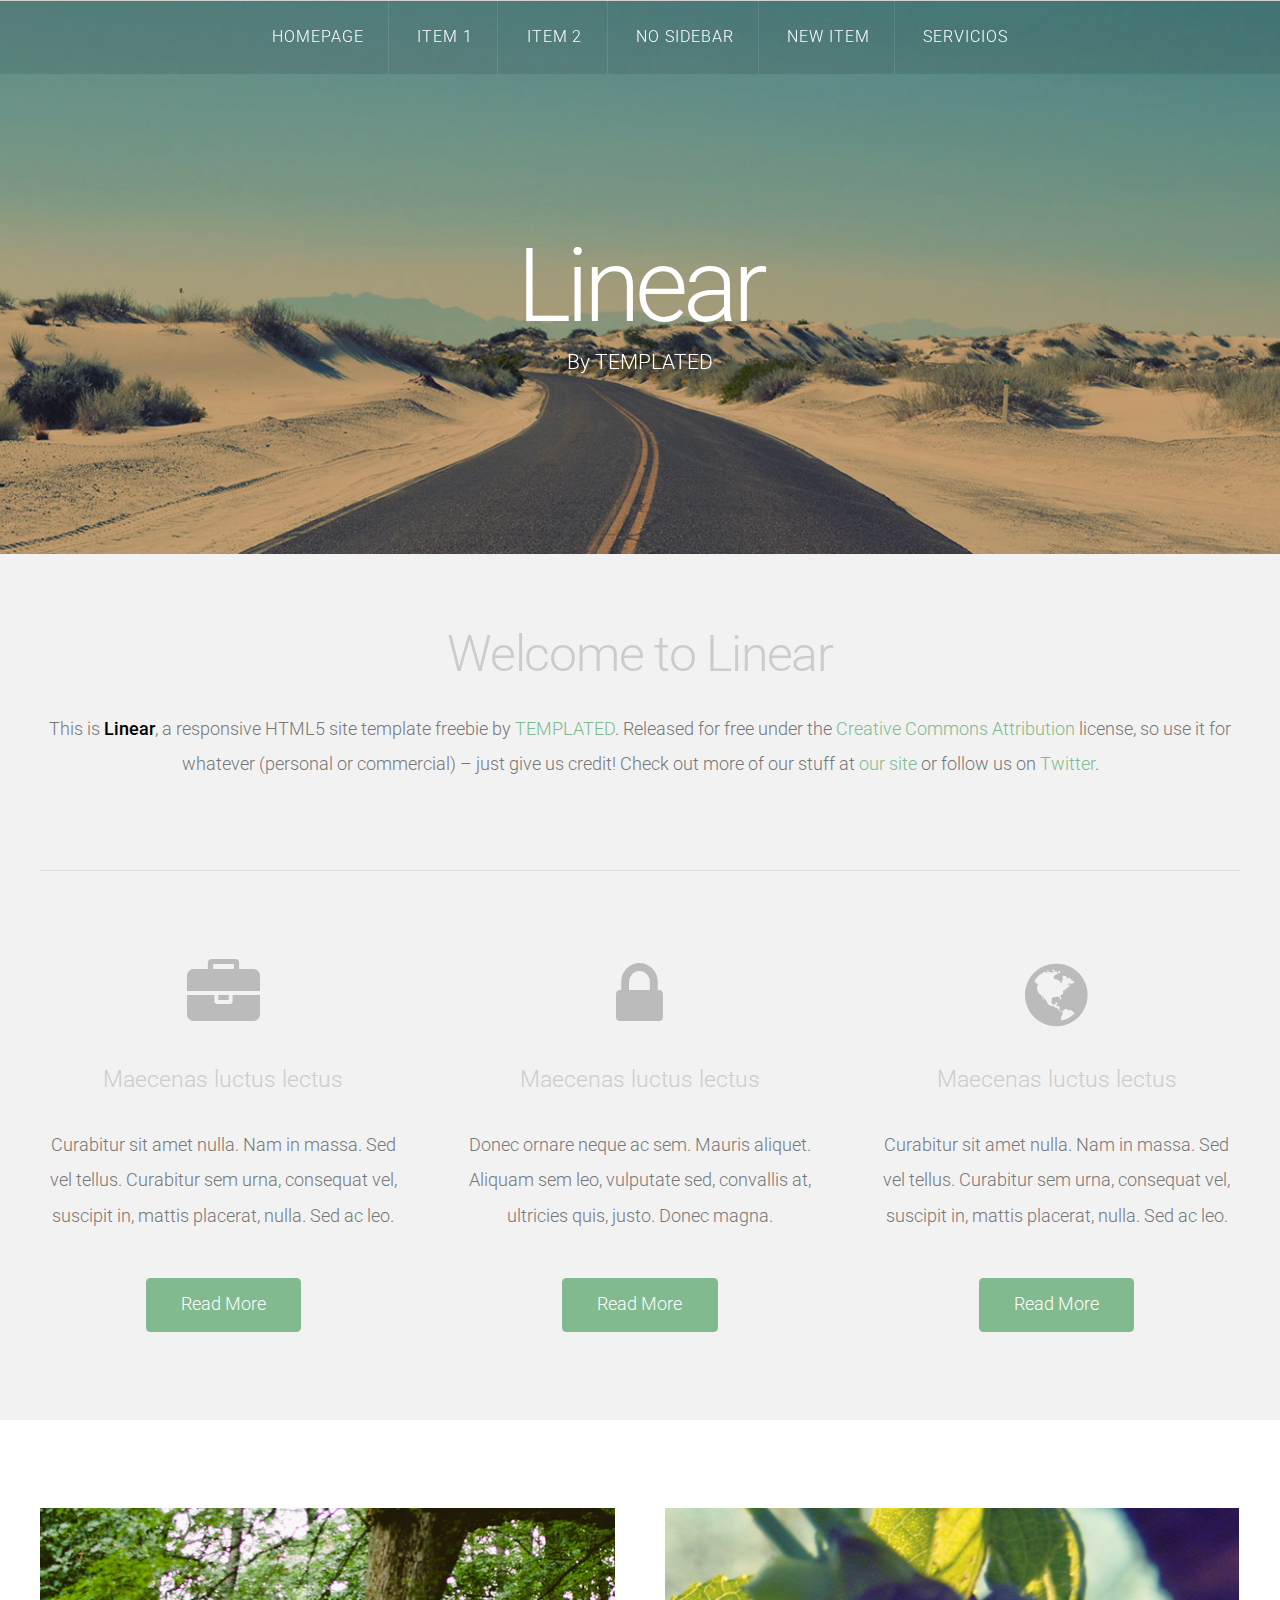
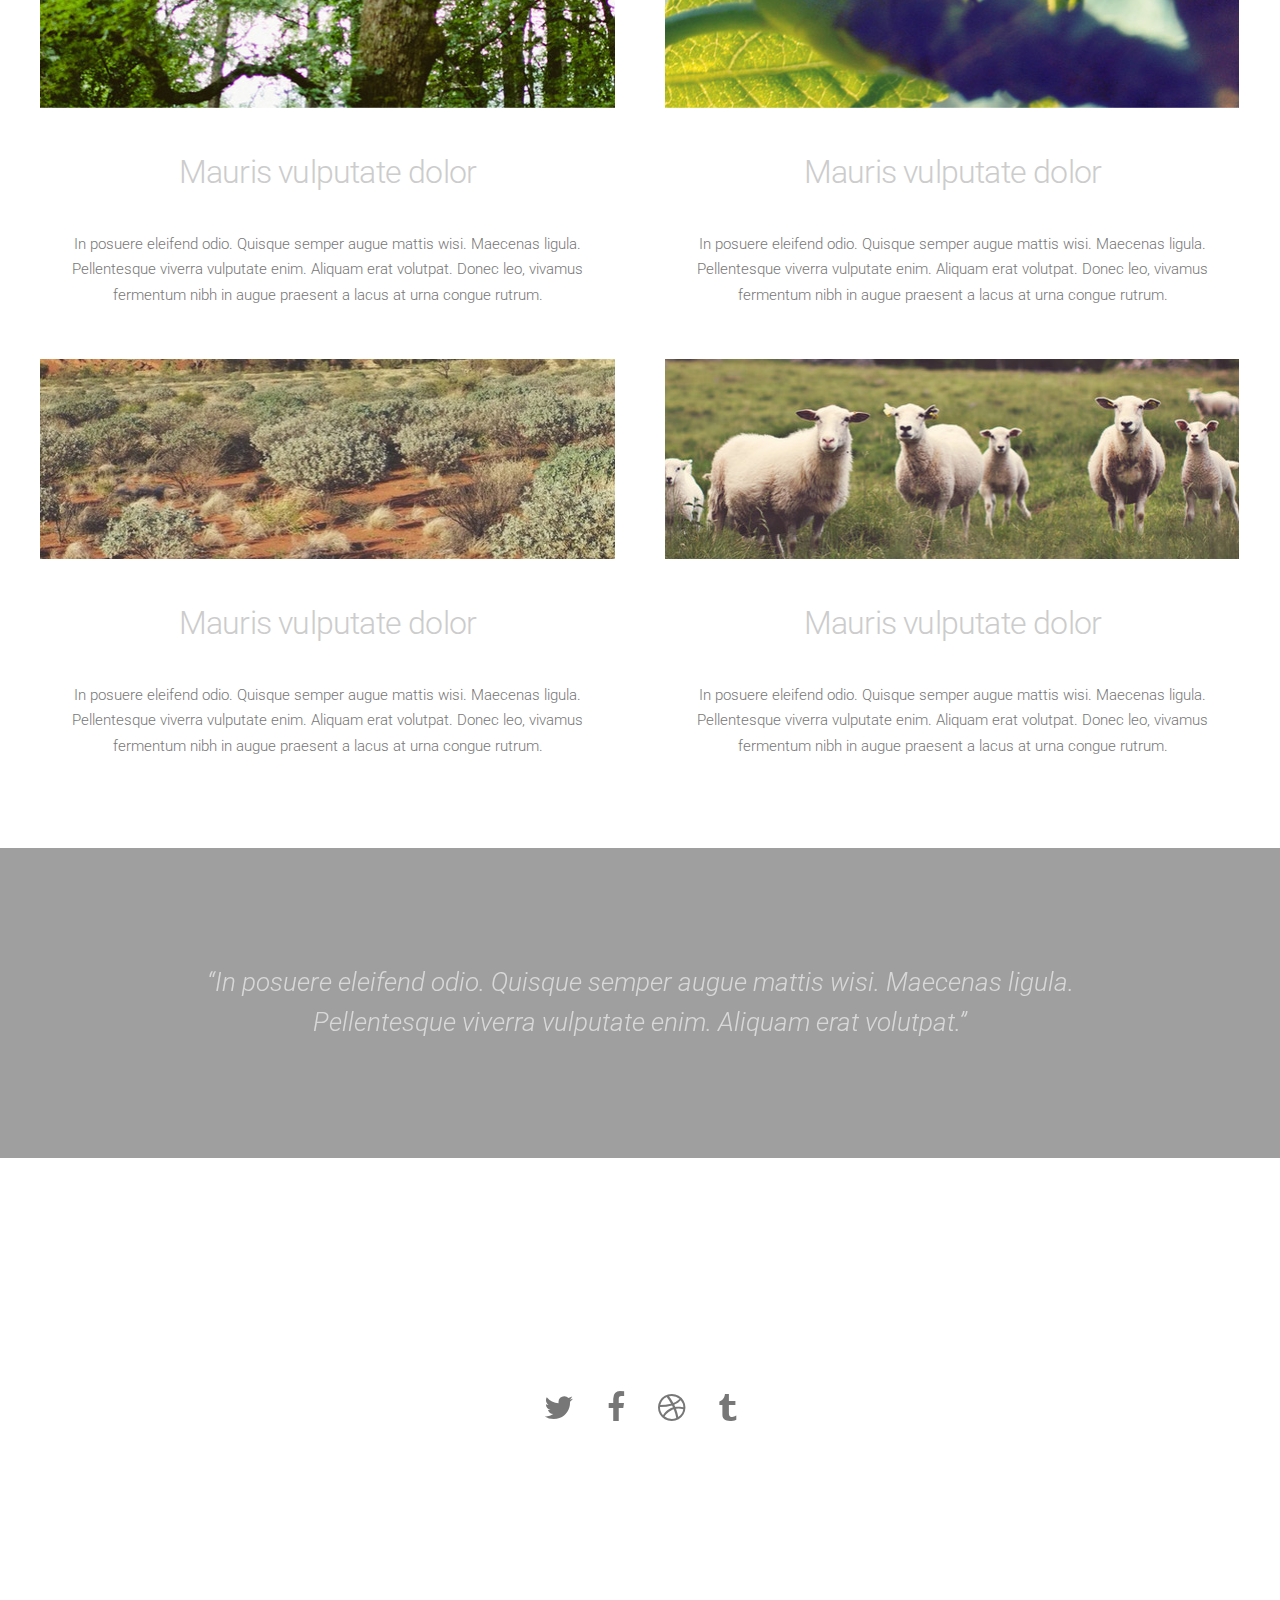
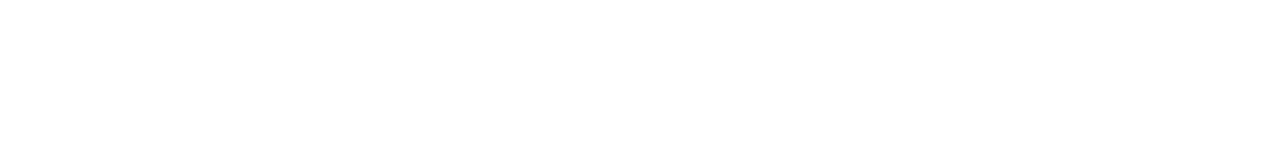
<file: index.html>
<!DOCTYPE HTML>
<!--
	Linear by TEMPLATED
    templated.co @templatedco
    Released for free under the Creative Commons Attribution 3.0 license (templated.co/license)
-->
<html>
	<head>
		<title>Servicios</title>
		<meta http-equiv="content-type" content="text/html; charset=utf-8" />
		<meta name="description" content="" />
		<meta name="keywords" content="" />
		<link href='http://fonts.googleapis.com/css?family=Roboto:400,100,300,700,500,900' rel='stylesheet' type='text/css'>
		<script src="http://ajax.googleapis.com/ajax/libs/jquery/1.11.0/jquery.min.js"></script>
		<script src="js/skel.min.js"></script>
		<script src="js/skel-panels.min.js"></script>
		<script src="js/init.js"></script>
		<noscript>
			<link rel="stylesheet" href="css/skel-noscript.css" />
			<link rel="stylesheet" href="css/style.css" />
			<link rel="stylesheet" href="css/style-desktop.css" />
		</noscript>
	</head>
	<body class="homepage">

	<!-- Header -->
		<div id="header">
			<div id="nav-wrapper"> 
				<!-- Nav -->
				<nav id="nav">
					<ul>
						<li class="active"><a href="index.html">Homepage</a></li>
						<li><a href="left-sidebar.html">item 1</a></li>
						<li><a href="right-sidebar.html">item 2</a></li>
						<li><a href="no-sidebar.html">No Sidebar</a></li>
						<li><a href="no-sidebar.html">New item</a></li>
						<li><a href="no-sidebar.html">Servicios</a></li>
					</ul>
				</nav>
			</div>
			<div class="container"> 
				
				<!-- Logo -->
				<div id="logo">
					<h1><a href="#">Linear</a></h1>
					<span class="tag">By TEMPLATED</span>
				</div>
			</div>
		</div>

	<!-- Featured -->
		<div id="featured">
			<div class="container">
				<header>
					<h2>Welcome to Linear</h2>
				</header>
				<p>This is <strong>Linear</strong>, a responsive HTML5 site template freebie by <a href="http://templated.co">TEMPLATED</a>. Released for free under the <a href="http://templated.co/license">Creative Commons Attribution</a> license, so use it for whatever (personal or commercial) &ndash; just give us credit! Check out more of our stuff at <a href="http://templated.co">our site</a> or follow us on <a href="http://twitter.com/templatedco">Twitter</a>.</p>
				<hr />
				<div class="row">
					<section class="4u">
						<span class="pennant"><span class="fa fa-briefcase"></span></span>
						<h3>Maecenas luctus lectus</h3>
						<p>Curabitur sit amet nulla. Nam in massa. Sed vel tellus. Curabitur sem urna, consequat vel, suscipit in, mattis placerat, nulla. Sed ac leo.</p>
						<a href="#" class="button button-style1">Read More</a>
					</section>
					<section class="4u">
						<span class="pennant"><span class="fa fa-lock"></span></span>
						<h3>Maecenas luctus lectus</h3>
						<p>Donec ornare neque ac sem. Mauris aliquet. Aliquam sem leo, vulputate sed, convallis at, ultricies quis, justo. Donec magna.</p>
						<a href="#" class="button button-style1">Read More</a>
					</section>
					<section class="4u">
						<span class="pennant"><span class="fa fa-globe"></span></span>
						<h3>Maecenas luctus lectus</h3>
						<p>Curabitur sit amet nulla. Nam in massa. Sed vel tellus. Curabitur sem urna, consequat vel, suscipit in, mattis placerat, nulla. Sed ac leo.</p>
						<a href="#" class="button button-style1">Read More</a>
					</section>

				</div>
			</div>
		</div>

	<!-- Main -->
		<div id="main">
			<div id="content" class="container">

				<div class="row">
					<section class="6u">
						<a href="#" class="image full"><img src="images/pic01.jpg" alt=""></a>
						<header>
							<h2>Mauris vulputate dolor</h2>
						</header>
						<p>In posuere eleifend odio. Quisque semper augue mattis wisi. Maecenas ligula. Pellentesque viverra vulputate enim. Aliquam erat volutpat. Donec leo, vivamus fermentum nibh in augue praesent a lacus at urna congue rutrum.</p>
					</section>				
					<section class="6u">
						<a href="#" class="image full"><img src="images/pic02.jpg" alt=""></a>
						<header>
							<h2>Mauris vulputate dolor</h2>
						</header>
						<p>In posuere eleifend odio. Quisque semper augue mattis wisi. Maecenas ligula. Pellentesque viverra vulputate enim. Aliquam erat volutpat. Donec leo, vivamus fermentum nibh in augue praesent a lacus at urna congue rutrum.</p>
					</section>				
				</div>

				<div class="row">
					<section class="6u">
						<a href="#" class="image full"><img src="images/pic03.jpg" alt=""></a>
						<header>
							<h2>Mauris vulputate dolor</h2>
						</header>
						<p>In posuere eleifend odio. Quisque semper augue mattis wisi. Maecenas ligula. Pellentesque viverra vulputate enim. Aliquam erat volutpat. Donec leo, vivamus fermentum nibh in augue praesent a lacus at urna congue rutrum.</p>
					</section>				
					<section class="6u">
						<a href="#" class="image full"><img src="images/pic04.jpg" alt=""></a>
						<header>
							<h2>Mauris vulputate dolor</h2>
						</header>
						<p>In posuere eleifend odio. Quisque semper augue mattis wisi. Maecenas ligula. Pellentesque viverra vulputate enim. Aliquam erat volutpat. Donec leo, vivamus fermentum nibh in augue praesent a lacus at urna congue rutrum.</p>
					</section>				
				</div>
			
			</div>
		</div>

	<!-- Tweet -->
		<div id="tweet">
			<div class="container">
				<section>
					<blockquote>&ldquo;In posuere eleifend odio. Quisque semper augue mattis wisi. Maecenas ligula. Pellentesque viverra vulputate enim. Aliquam erat volutpat.&rdquo;</blockquote>
				</section>
			</div>
		</div>

	<!-- Footer -->
		<div id="footer">
			<div class="container">
				<section>
					<header>
						<h2>Get in touch</h2>
						<span class="byline">Integer sit amet pede vel arcu aliquet pretium</span>
					</header>
					<ul class="contact">
						<li><a href="#" class="fa fa-twitter"><span>Twitter</span></a></li>
						<li class="active"><a href="#" class="fa fa-facebook"><span>Facebook</span></a></li>
						<li><a href="#" class="fa fa-dribbble"><span>Pinterest</span></a></li>
						<li><a href="#" class="fa fa-tumblr"><span>Google+</span></a></li>
					</ul>
				</section>
			</div>
		</div>

	<!-- Copyright -->
		<div id="copyright">
			<div class="container">
				Design: <a href="http://templated.co">TEMPLATED</a> Images: <a href="http://unsplash.com">Unsplash</a> (<a href="http://unsplash.com/cc0">CC0</a>)
			</div>
			<div class="container">
				Design: <a href="http://templated.co">TEMPLATED</a> Images: <a href="http://unsplash.com">Unsplash</a> (<a href="http://unsplash.com/cc0">CC0</a>)
			</div>
		</div>

	</body>
</html>
</file>
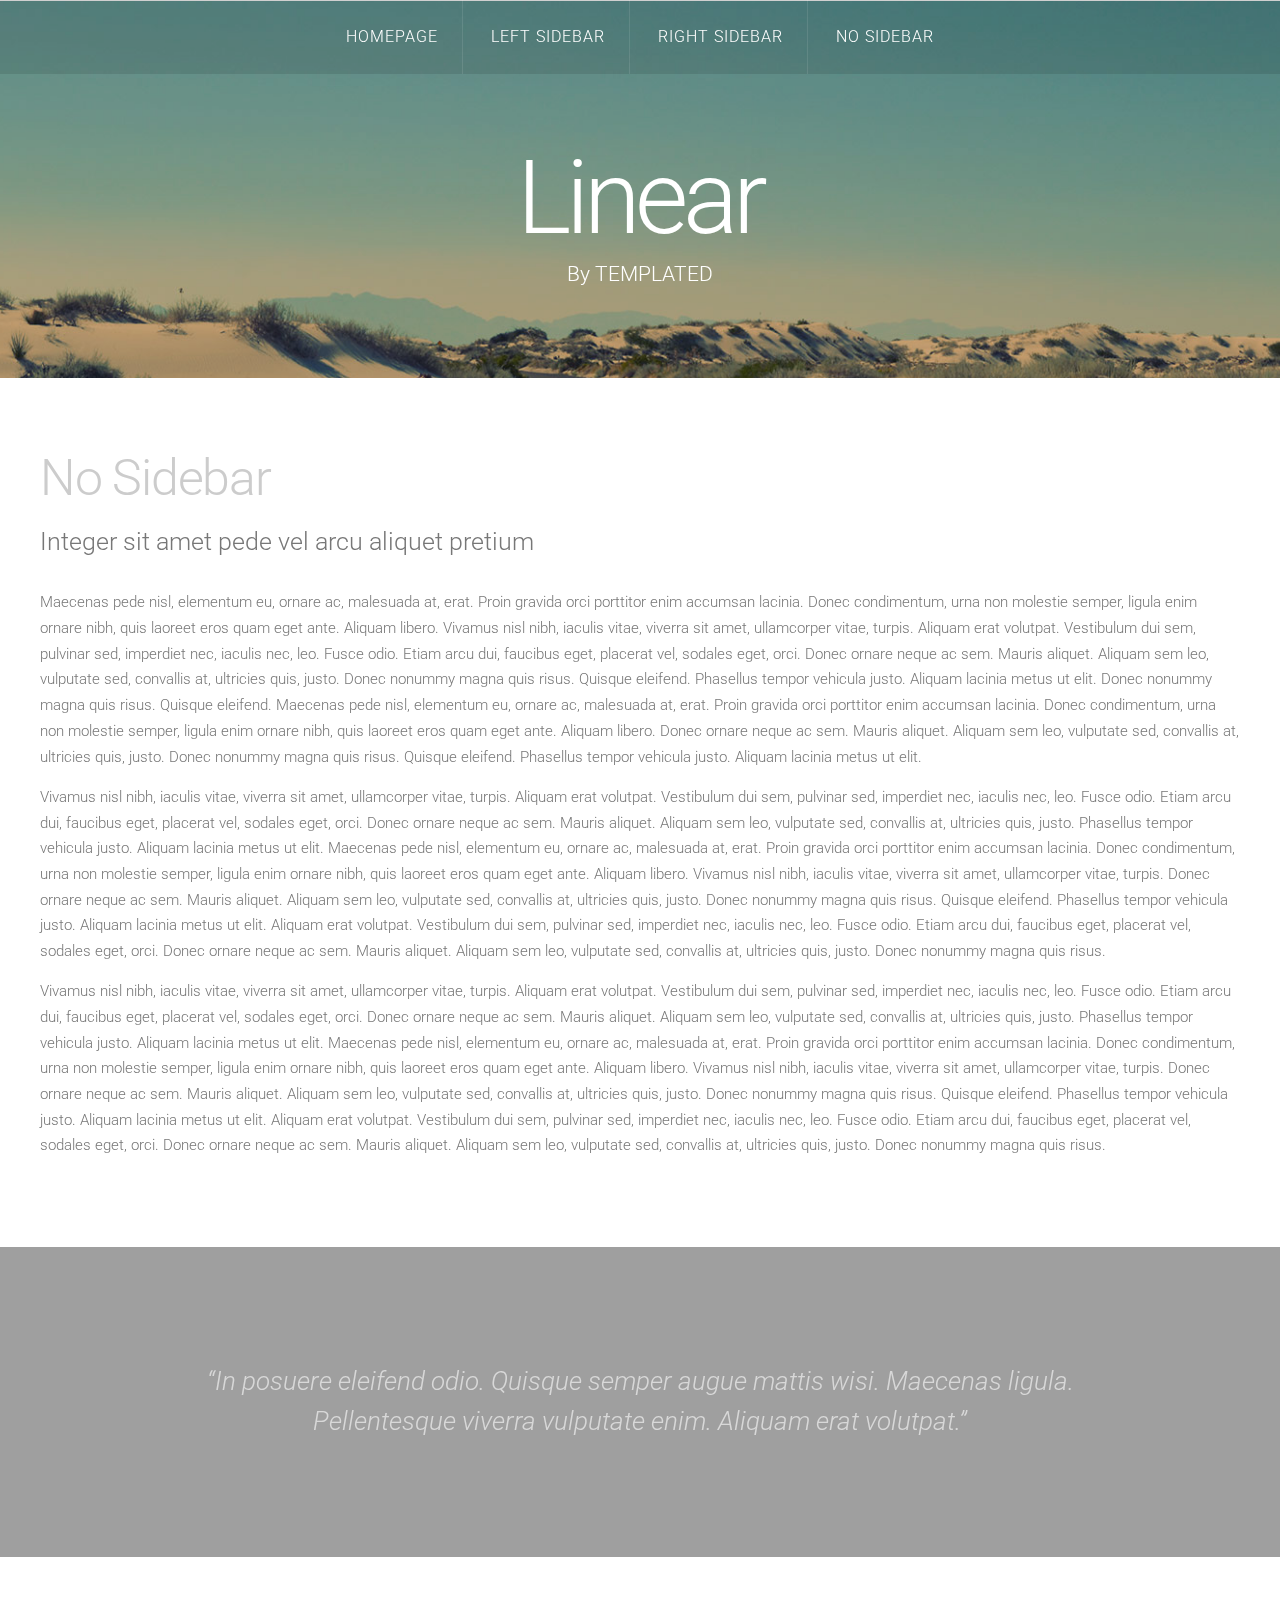
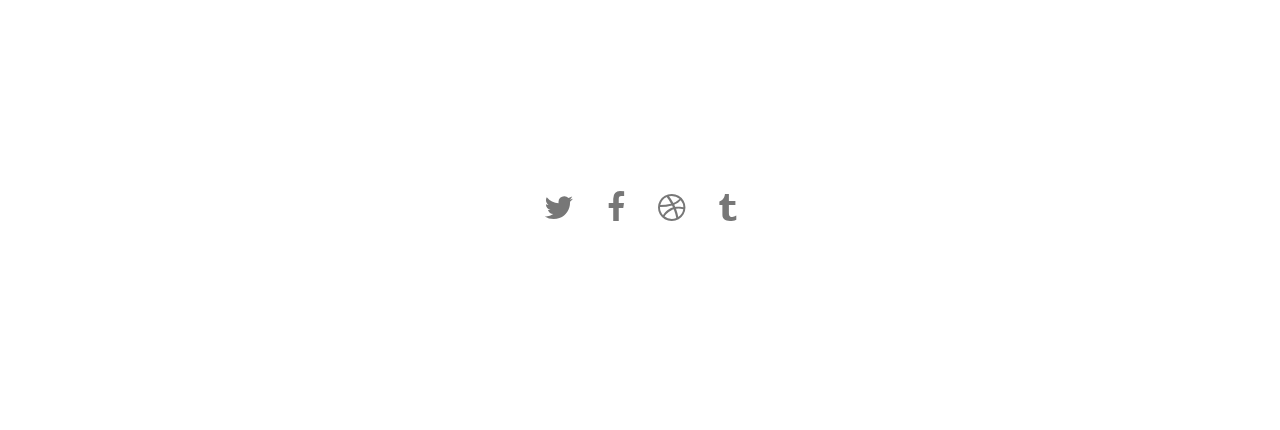
<file: aviso_legal.html>
<!DOCTYPE HTML>
<!--
	Linear by TEMPLATED
    templated.co @templatedco
    Released for free under the Creative Commons Attribution 3.0 license (templated.co/license)
-->
<html>
	<head>
		<title>Aviso Legal</title>
		<meta http-equiv="content-type" content="text/html; charset=utf-8" />
		<meta name="description" content="" />
		<meta name="keywords" content="" />
		<link href='http://fonts.googleapis.com/css?family=Roboto:400,100,300,700,500,900' rel='stylesheet' type='text/css'>
		<script src="http://ajax.googleapis.com/ajax/libs/jquery/1.11.0/jquery.min.js"></script>
		<script src="js/skel.min.js"></script>
		<script src="js/skel-panels.min.js"></script>
		<script src="js/init.js"></script>
		<noscript>
			<link rel="stylesheet" href="css/skel-noscript.css" />
			<link rel="stylesheet" href="css/style.css" />
			<link rel="stylesheet" href="css/style-desktop.css" />
		</noscript>
	</head>
	<body>

	<!-- Header -->
		<div id="header">
			<div id="nav-wrapper"> 
				<!-- Nav -->
				<nav id="nav">
					<ul>
						<li><a href="index.html">Homepage</a></li>
						<li><a href="left-sidebar.html">Left Sidebar</a></li>
						<li><a href="right-sidebar.html">Right Sidebar</a></li>
						<li class="active"><a href="no-sidebar.html">No Sidebar</a></li>
					</ul>
				</nav>
			</div>
			<div class="container"> 
				
				<!-- Logo -->
				<div id="logo">
					<h1><a href="#">Linear</a></h1>
					<span class="tag">By TEMPLATED</span>
				</div>
			</div>
		</div>
	<!-- Header --> 

	<!-- Main -->
		<div id="main">
			<div id="content" class="container">
				<section>
					<header>
						<h2>No Sidebar</h2>
						<span class="byline">Integer sit amet pede vel arcu aliquet pretium</span>
					</header>
					<p>Maecenas pede nisl, elementum eu, ornare ac, malesuada at, erat. Proin gravida orci porttitor enim accumsan lacinia. Donec condimentum, urna non molestie semper, ligula enim ornare nibh, quis laoreet eros quam eget ante. Aliquam libero. Vivamus nisl nibh, iaculis vitae, viverra sit amet, ullamcorper vitae, turpis. Aliquam erat volutpat. Vestibulum dui sem, pulvinar sed, imperdiet nec, iaculis nec, leo. Fusce odio. Etiam arcu dui, faucibus eget, placerat vel, sodales eget, orci. Donec ornare neque ac sem. Mauris aliquet. Aliquam sem leo, vulputate sed, convallis at, ultricies quis, justo. Donec nonummy magna quis risus. Quisque eleifend. Phasellus tempor vehicula justo. Aliquam lacinia metus ut elit. Donec nonummy magna quis risus. Quisque eleifend. Maecenas pede nisl, elementum eu, ornare ac, malesuada at, erat. Proin gravida orci porttitor enim accumsan lacinia. Donec condimentum, urna non molestie semper, ligula enim ornare nibh, quis laoreet eros quam eget ante. Aliquam libero. Donec ornare neque ac sem. Mauris aliquet. Aliquam sem leo, vulputate sed, convallis at, ultricies quis, justo. Donec nonummy magna quis risus. Quisque eleifend. Phasellus tempor vehicula justo. Aliquam lacinia metus ut elit.</p>
					<p>Vivamus nisl nibh, iaculis vitae, viverra sit amet, ullamcorper vitae, turpis. Aliquam erat volutpat. Vestibulum dui sem, pulvinar sed, imperdiet nec, iaculis nec, leo. Fusce odio. Etiam arcu dui, faucibus eget, placerat vel, sodales eget, orci. Donec ornare neque ac sem. Mauris aliquet. Aliquam sem leo, vulputate sed, convallis at, ultricies quis, justo. Phasellus tempor vehicula justo. Aliquam lacinia metus ut elit. Maecenas pede nisl, elementum eu, ornare ac, malesuada at, erat. Proin gravida orci porttitor enim accumsan lacinia. Donec condimentum, urna non molestie semper, ligula enim ornare nibh, quis laoreet eros quam eget ante. Aliquam libero. Vivamus nisl nibh, iaculis vitae, viverra sit amet, ullamcorper vitae, turpis. Donec ornare neque ac sem. Mauris aliquet. Aliquam sem leo, vulputate sed, convallis at, ultricies quis, justo. Donec nonummy magna quis risus. Quisque eleifend. Phasellus tempor vehicula justo. Aliquam lacinia metus ut elit. Aliquam erat volutpat. Vestibulum dui sem, pulvinar sed, imperdiet nec, iaculis nec, leo. Fusce odio. Etiam arcu dui, faucibus eget, placerat vel, sodales eget, orci. Donec ornare neque ac sem. Mauris aliquet. Aliquam sem leo, vulputate sed, convallis at, ultricies quis, justo. Donec nonummy magna quis risus.</p>
					<p>Vivamus nisl nibh, iaculis vitae, viverra sit amet, ullamcorper vitae, turpis. Aliquam erat volutpat. Vestibulum dui sem, pulvinar sed, imperdiet nec, iaculis nec, leo. Fusce odio. Etiam arcu dui, faucibus eget, placerat vel, sodales eget, orci. Donec ornare neque ac sem. Mauris aliquet. Aliquam sem leo, vulputate sed, convallis at, ultricies quis, justo. Phasellus tempor vehicula justo. Aliquam lacinia metus ut elit. Maecenas pede nisl, elementum eu, ornare ac, malesuada at, erat. Proin gravida orci porttitor enim accumsan lacinia. Donec condimentum, urna non molestie semper, ligula enim ornare nibh, quis laoreet eros quam eget ante. Aliquam libero. Vivamus nisl nibh, iaculis vitae, viverra sit amet, ullamcorper vitae, turpis. Donec ornare neque ac sem. Mauris aliquet. Aliquam sem leo, vulputate sed, convallis at, ultricies quis, justo. Donec nonummy magna quis risus. Quisque eleifend. Phasellus tempor vehicula justo. Aliquam lacinia metus ut elit. Aliquam erat volutpat. Vestibulum dui sem, pulvinar sed, imperdiet nec, iaculis nec, leo. Fusce odio. Etiam arcu dui, faucibus eget, placerat vel, sodales eget, orci. Donec ornare neque ac sem. Mauris aliquet. Aliquam sem leo, vulputate sed, convallis at, ultricies quis, justo. Donec nonummy magna quis risus.</p>							

				</section>
			</div>
		</div>
	<!-- /Main -->

	<!-- Tweet -->
		<div id="tweet">
			<div class="container">
				<section>
					<blockquote>&ldquo;In posuere eleifend odio. Quisque semper augue mattis wisi. Maecenas ligula. Pellentesque viverra vulputate enim. Aliquam erat volutpat.&rdquo;</blockquote>
				</section>
			</div>
		</div>
	<!-- /Tweet -->

	<!-- Footer -->
		<div id="footer">
			<div class="container">
				<section>
					<header>
						<h2>Get in touch</h2>
						<span class="byline">Integer sit amet pede vel arcu aliquet pretium</span>
					</header>
					<ul class="contact">
						<li><a href="#" class="fa fa-twitter"><span>Twitter</span></a></li>
						<li class="active"><a href="#" class="fa fa-facebook"><span>Facebook</span></a></li>
						<li><a href="#" class="fa fa-dribbble"><span>Pinterest</span></a></li>
						<li><a href="#" class="fa fa-tumblr"><span>Google+</span></a></li>
					</ul>
				</section>
			</div>
		</div>
	<!-- /Footer -->

	<!-- Copyright -->
		<div id="copyright">
			<div class="container">
				Design: <a href="http://templated.co">TEMPLATED</a> Images: <a href="http://unsplash.com">Unsplash</a> (<a href="http://unsplash.com/cc0">CC0</a>)
			</div>
		</div>


	</body>
</html>
</file>
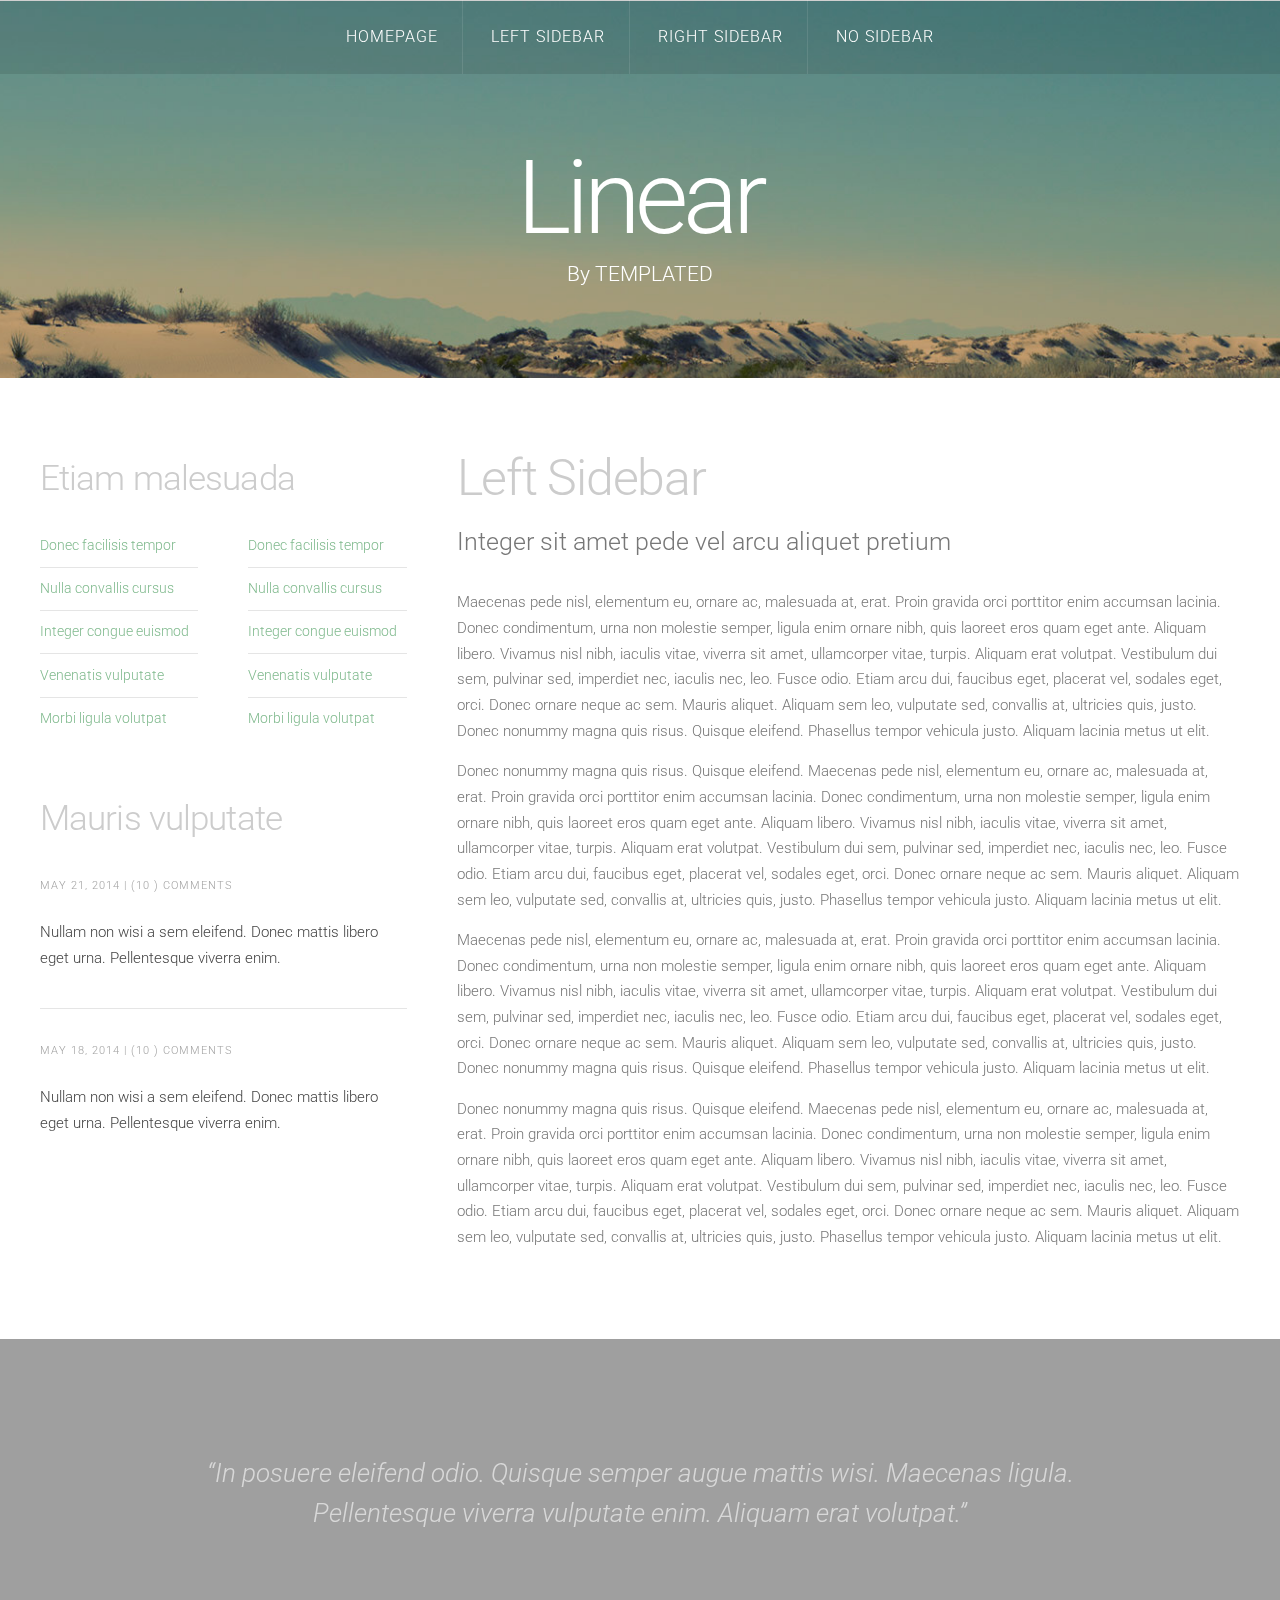
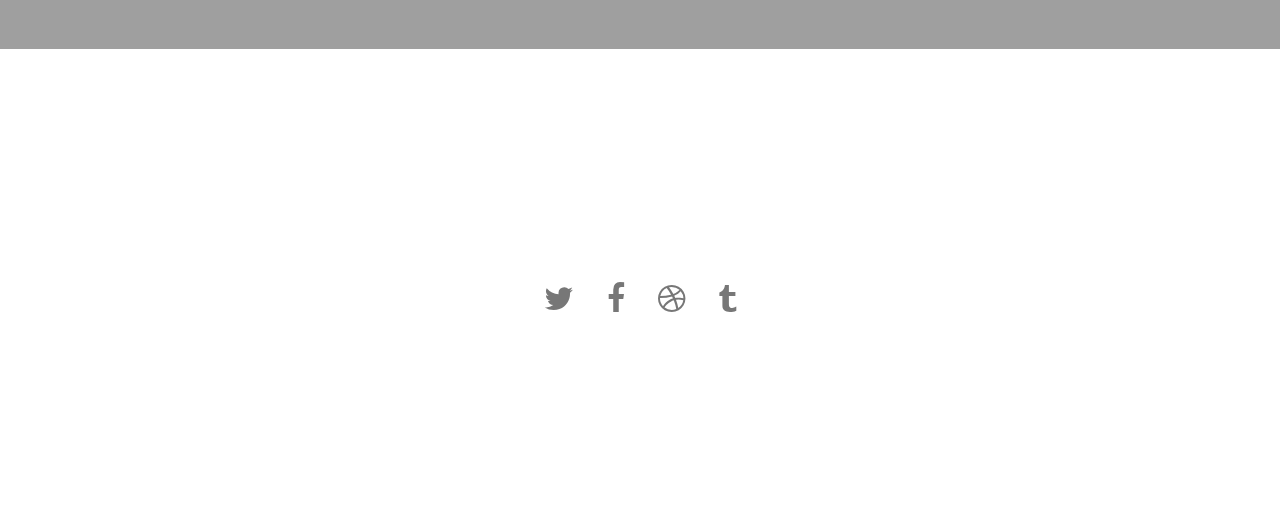
<file: left-sidebar.html>
<!DOCTYPE HTML>
<!--
	Linear by TEMPLATED
    templated.co @templatedco
    Released for free under the Creative Commons Attribution 3.0 license (templated.co/license)
-->
<html>
	<head>
		<title>Linear by TEMPLATED</title>
		<meta http-equiv="content-type" content="text/html; charset=utf-8" />
		<meta name="description" content="" />
		<meta name="keywords" content="" />
		<link href='http://fonts.googleapis.com/css?family=Roboto:400,100,300,700,500,900' rel='stylesheet' type='text/css'>
		<script src="http://ajax.googleapis.com/ajax/libs/jquery/1.11.0/jquery.min.js"></script>
		<script src="js/skel.min.js"></script>
		<script src="js/skel-panels.min.js"></script>
		<script src="js/init.js"></script>
		<noscript>
			<link rel="stylesheet" href="css/skel-noscript.css" />
			<link rel="stylesheet" href="css/style.css" />
			<link rel="stylesheet" href="css/style-desktop.css" />
		</noscript>
	</head>
	<body>

	<!-- Header -->
		<div id="header">
			<div id="nav-wrapper"> 
				<!-- Nav -->
				<nav id="nav">
					<ul>
						<li><a href="index.html">Homepage</a></li>
						<li class="active"><a href="left-sidebar.html">Left Sidebar</a></li>
						<li><a href="right-sidebar.html">Right Sidebar</a></li>
						<li><a href="no-sidebar.html">No Sidebar</a></li>
					</ul>
				</nav>
			</div>
			<div class="container"> 
				
				<!-- Logo -->
				<div id="logo">
					<h1><a href="#">Linear</a></h1>
					<span class="tag">By TEMPLATED</span>
				</div>
			</div>
		</div>
	<!-- Header --> 

	<!-- Main -->
		<div id="main">
			<div class="container">
				<div class="row">

					<!-- Sidebar -->
					<div id="sidebar" class="4u">
						<section>
							<header>
								<h2>Etiam malesuada</h2>
							</header>
							<div class="row">
								<section class="6u">
									<ul class="default">
										<li><a href="#">Donec facilisis tempor</a></li>
										<li><a href="#">Nulla convallis cursus</a></li>
										<li><a href="#">Integer congue euismod</a></li>
										<li><a href="#">Venenatis vulputate</a></li>
										<li><a href="#">Morbi ligula volutpat</a></li>
									</ul>
								</section>
								<section class="6u">
									<ul class="default">
										<li><a href="#">Donec facilisis tempor</a></li>
										<li><a href="#">Nulla convallis cursus</a></li>
										<li><a href="#">Integer congue euismod</a></li>
										<li><a href="#">Venenatis vulputate</a></li>
										<li><a href="#">Morbi ligula volutpat</a></li>
									</ul>
								</section>
							</div>
						</section>
						<section>
							<header>
								<h2>Mauris vulputate</h2>
							</header>
							<ul class="style">
								<li>
									<p class="posted">May 21, 2014  |  (10 )  Comments</p>
									<p><a href="#">Nullam non wisi a sem eleifend. Donec mattis libero eget urna. Pellentesque viverra enim.</a></p>
								</li>
								<li>
									<p class="posted">May 18, 2014  |  (10 )  Comments</p>
									<p><a href="#">Nullam non wisi a sem eleifend. Donec mattis libero eget urna. Pellentesque viverra enim.</a></p>
								</li>
							</ul>
						</section>
					</div>
					
					<!-- Content -->
					<div id="content" class="8u skel-cell-important">
						<section>
							<header>
								<h2>Left Sidebar</h2>
								<span class="byline">Integer sit amet pede vel arcu aliquet pretium</span>
							</header>
							<p>Maecenas pede nisl, elementum eu, ornare ac, malesuada at, erat. Proin gravida orci porttitor enim accumsan lacinia. Donec condimentum, urna non molestie semper, ligula enim ornare nibh, quis laoreet eros quam eget ante. Aliquam libero. Vivamus nisl nibh, iaculis vitae, viverra sit amet, ullamcorper vitae, turpis. Aliquam erat volutpat. Vestibulum dui sem, pulvinar sed, imperdiet nec, iaculis nec, leo. Fusce odio. Etiam arcu dui, faucibus eget, placerat vel, sodales eget, orci. Donec ornare neque ac sem. Mauris aliquet. Aliquam sem leo, vulputate sed, convallis at, ultricies quis, justo. Donec nonummy magna quis risus. Quisque eleifend. Phasellus tempor vehicula justo. Aliquam lacinia metus ut elit.</p>
							<p>Donec nonummy magna quis risus. Quisque eleifend. Maecenas pede nisl, elementum eu, ornare ac, malesuada at, erat. Proin gravida orci porttitor enim accumsan lacinia. Donec condimentum, urna non molestie semper, ligula enim ornare nibh, quis laoreet eros quam eget ante. Aliquam libero. Vivamus nisl nibh, iaculis vitae, viverra sit amet, ullamcorper vitae, turpis. Aliquam erat volutpat. Vestibulum dui sem, pulvinar sed, imperdiet nec, iaculis nec, leo. Fusce odio. Etiam arcu dui, faucibus eget, placerat vel, sodales eget, orci. Donec ornare neque ac sem. Mauris aliquet. Aliquam sem leo, vulputate sed, convallis at, ultricies quis, justo. Phasellus tempor vehicula justo. Aliquam lacinia metus ut elit.</p>
							<p>Maecenas pede nisl, elementum eu, ornare ac, malesuada at, erat. Proin gravida orci porttitor enim accumsan lacinia. Donec condimentum, urna non molestie semper, ligula enim ornare nibh, quis laoreet eros quam eget ante. Aliquam libero. Vivamus nisl nibh, iaculis vitae, viverra sit amet, ullamcorper vitae, turpis. Aliquam erat volutpat. Vestibulum dui sem, pulvinar sed, imperdiet nec, iaculis nec, leo. Fusce odio. Etiam arcu dui, faucibus eget, placerat vel, sodales eget, orci. Donec ornare neque ac sem. Mauris aliquet. Aliquam sem leo, vulputate sed, convallis at, ultricies quis, justo. Donec nonummy magna quis risus. Quisque eleifend. Phasellus tempor vehicula justo. Aliquam lacinia metus ut elit.</p>
							<p>Donec nonummy magna quis risus. Quisque eleifend. Maecenas pede nisl, elementum eu, ornare ac, malesuada at, erat. Proin gravida orci porttitor enim accumsan lacinia. Donec condimentum, urna non molestie semper, ligula enim ornare nibh, quis laoreet eros quam eget ante. Aliquam libero. Vivamus nisl nibh, iaculis vitae, viverra sit amet, ullamcorper vitae, turpis. Aliquam erat volutpat. Vestibulum dui sem, pulvinar sed, imperdiet nec, iaculis nec, leo. Fusce odio. Etiam arcu dui, faucibus eget, placerat vel, sodales eget, orci. Donec ornare neque ac sem. Mauris aliquet. Aliquam sem leo, vulputate sed, convallis at, ultricies quis, justo. Phasellus tempor vehicula justo. Aliquam lacinia metus ut elit.</p>
						</section>
					</div>

				</div>
			</div>
		</div>
	<!-- /Main -->

	<!-- Tweet -->
		<div id="tweet">
			<div class="container">
				<section>
					<blockquote>&ldquo;In posuere eleifend odio. Quisque semper augue mattis wisi. Maecenas ligula. Pellentesque viverra vulputate enim. Aliquam erat volutpat.&rdquo;</blockquote>
				</section>
			</div>
		</div>
	<!-- /Tweet -->

	<!-- Footer -->
		<div id="footer">
			<div class="container">
				<section>
					<header>
						<h2>Get in touch</h2>
						<span class="byline">Integer sit amet pede vel arcu aliquet pretium</span>
					</header>
					<ul class="contact">
						<li><a href="#" class="fa fa-twitter"><span>Twitter</span></a></li>
						<li class="active"><a href="#" class="fa fa-facebook"><span>Facebook</span></a></li>
						<li><a href="#" class="fa fa-dribbble"><span>Pinterest</span></a></li>
						<li><a href="#" class="fa fa-tumblr"><span>Google+</span></a></li>
					</ul>
				</section>
			</div>
		</div>
	<!-- /Footer -->

	<!-- Copyright -->
		<div id="copyright">
			<div class="container">
				Design: <a href="http://templated.co">TEMPLATED</a> Images: <a href="http://unsplash.com">Unsplash</a> (<a href="http://unsplash.com/cc0">CC0</a>)
			</div>
		</div>


	</body>
</html>
</file>
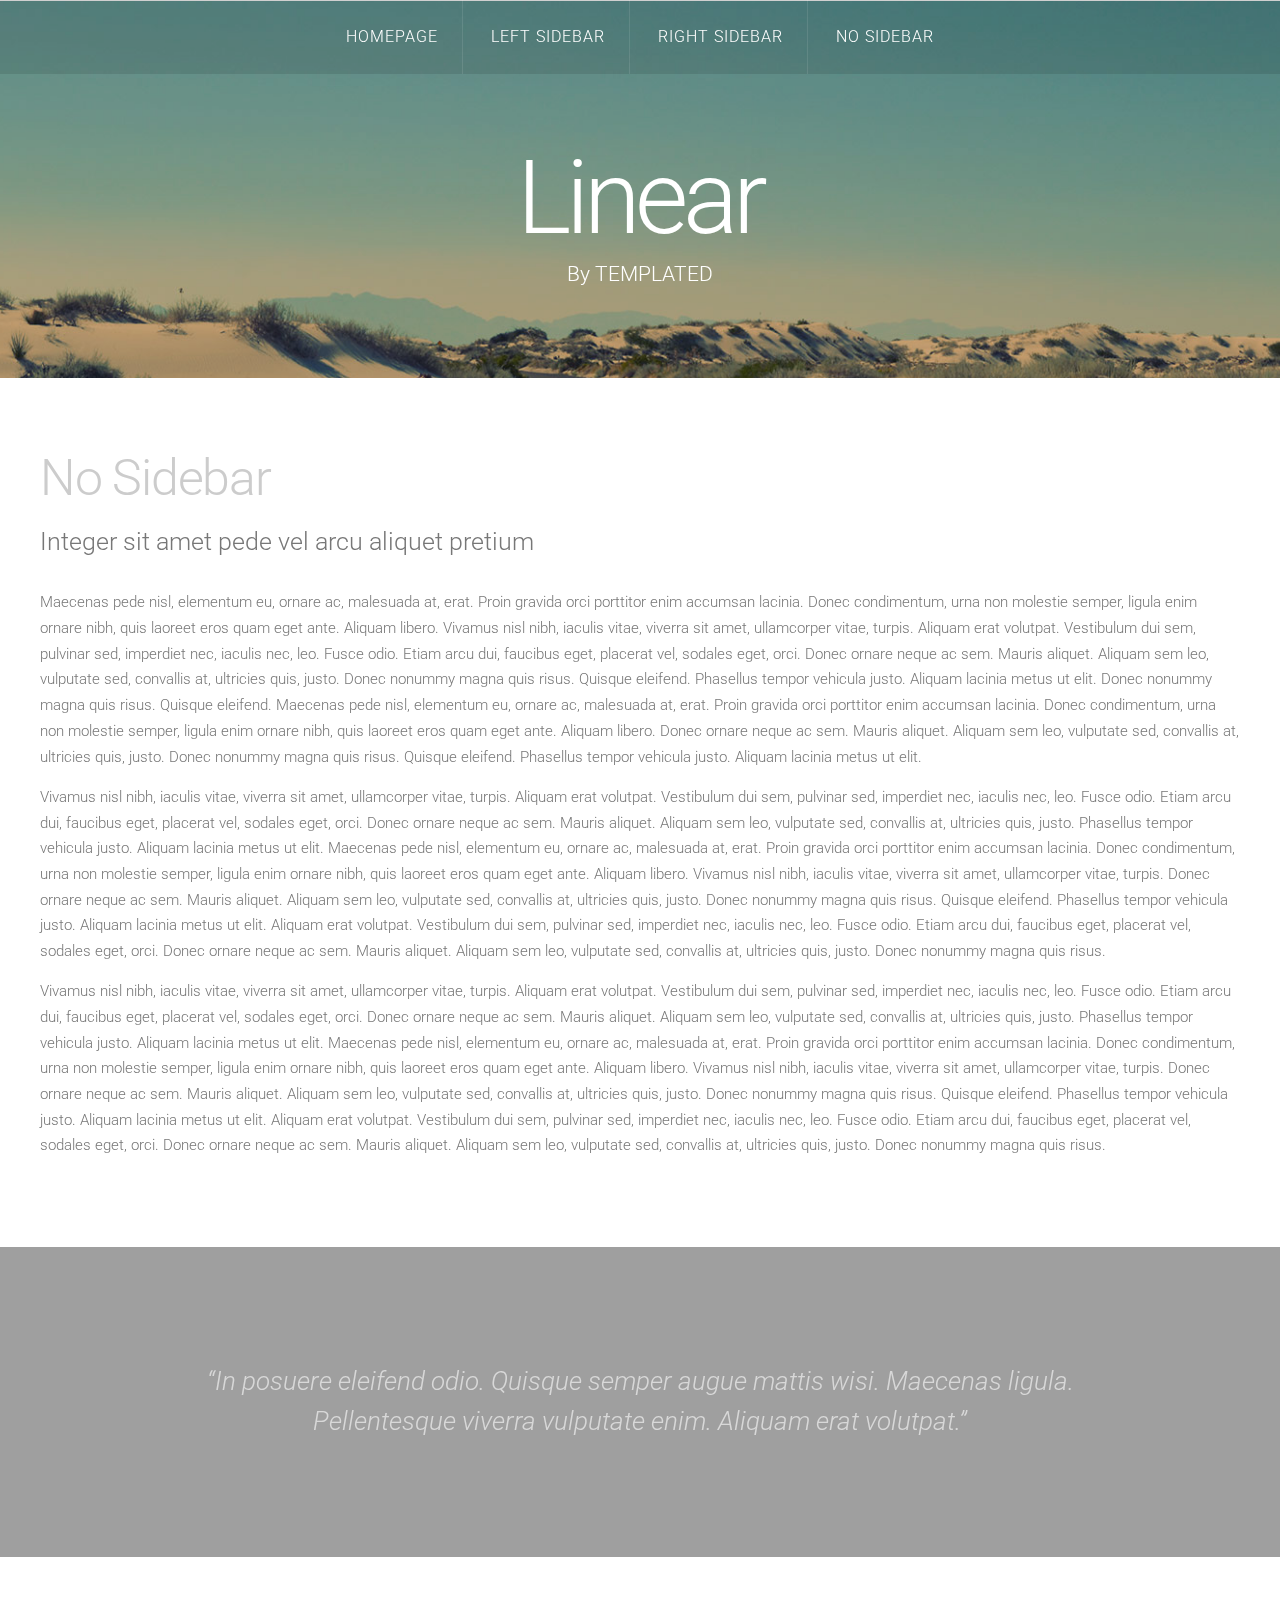
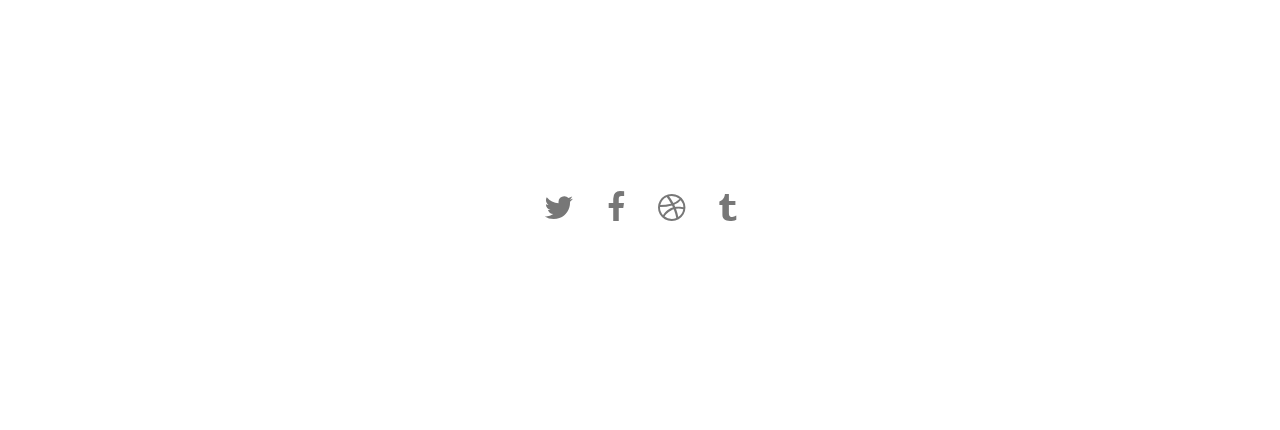
<file: no-sidebar.html>
<!DOCTYPE HTML>
<!--
	Linear by TEMPLATED
    templated.co @templatedco
    Released for free under the Creative Commons Attribution 3.0 license (templated.co/license)
-->
<html>
	<head>
		<title>Servicios</title>
		<meta http-equiv="content-type" content="text/html; charset=utf-8" />
		<meta name="description" content="" />
		<meta name="keywords" content="" />
		<link href='http://fonts.googleapis.com/css?family=Roboto:400,100,300,700,500,900' rel='stylesheet' type='text/css'>
		<script src="http://ajax.googleapis.com/ajax/libs/jquery/1.11.0/jquery.min.js"></script>
		<script src="js/skel.min.js"></script>
		<script src="js/skel-panels.min.js"></script>
		<script src="js/init.js"></script>
		<noscript>
			<link rel="stylesheet" href="css/skel-noscript.css" />
			<link rel="stylesheet" href="css/style.css" />
			<link rel="stylesheet" href="css/style-desktop.css" />
		</noscript>
	</head>
	<body>

	<!-- Header -->
		<div id="header">
			<div id="nav-wrapper"> 
				<!-- Nav -->
				<nav id="nav">
					<ul>
						<li><a href="index.html">Homepage</a></li>
						<li><a href="left-sidebar.html">Left Sidebar</a></li>
						<li><a href="right-sidebar.html">Right Sidebar</a></li>
						<li class="active"><a href="no-sidebar.html">No Sidebar</a></li>
					</ul>
				</nav>
			</div>
			<div class="container"> 
				
				<!-- Logo -->
				<div id="logo">
					<h1><a href="#">Linear</a></h1>
					<span class="tag">By TEMPLATED</span>
				</div>
			</div>
		</div>
	<!-- Header --> 

	<!-- Main -->
		<div id="main">
			<div id="content" class="container">
				<section>
					<header>
						<h2>No Sidebar</h2>
						<span class="byline">Integer sit amet pede vel arcu aliquet pretium</span>
					</header>
					<p>Maecenas pede nisl, elementum eu, ornare ac, malesuada at, erat. Proin gravida orci porttitor enim accumsan lacinia. Donec condimentum, urna non molestie semper, ligula enim ornare nibh, quis laoreet eros quam eget ante. Aliquam libero. Vivamus nisl nibh, iaculis vitae, viverra sit amet, ullamcorper vitae, turpis. Aliquam erat volutpat. Vestibulum dui sem, pulvinar sed, imperdiet nec, iaculis nec, leo. Fusce odio. Etiam arcu dui, faucibus eget, placerat vel, sodales eget, orci. Donec ornare neque ac sem. Mauris aliquet. Aliquam sem leo, vulputate sed, convallis at, ultricies quis, justo. Donec nonummy magna quis risus. Quisque eleifend. Phasellus tempor vehicula justo. Aliquam lacinia metus ut elit. Donec nonummy magna quis risus. Quisque eleifend. Maecenas pede nisl, elementum eu, ornare ac, malesuada at, erat. Proin gravida orci porttitor enim accumsan lacinia. Donec condimentum, urna non molestie semper, ligula enim ornare nibh, quis laoreet eros quam eget ante. Aliquam libero. Donec ornare neque ac sem. Mauris aliquet. Aliquam sem leo, vulputate sed, convallis at, ultricies quis, justo. Donec nonummy magna quis risus. Quisque eleifend. Phasellus tempor vehicula justo. Aliquam lacinia metus ut elit.</p>
					<p>Vivamus nisl nibh, iaculis vitae, viverra sit amet, ullamcorper vitae, turpis. Aliquam erat volutpat. Vestibulum dui sem, pulvinar sed, imperdiet nec, iaculis nec, leo. Fusce odio. Etiam arcu dui, faucibus eget, placerat vel, sodales eget, orci. Donec ornare neque ac sem. Mauris aliquet. Aliquam sem leo, vulputate sed, convallis at, ultricies quis, justo. Phasellus tempor vehicula justo. Aliquam lacinia metus ut elit. Maecenas pede nisl, elementum eu, ornare ac, malesuada at, erat. Proin gravida orci porttitor enim accumsan lacinia. Donec condimentum, urna non molestie semper, ligula enim ornare nibh, quis laoreet eros quam eget ante. Aliquam libero. Vivamus nisl nibh, iaculis vitae, viverra sit amet, ullamcorper vitae, turpis. Donec ornare neque ac sem. Mauris aliquet. Aliquam sem leo, vulputate sed, convallis at, ultricies quis, justo. Donec nonummy magna quis risus. Quisque eleifend. Phasellus tempor vehicula justo. Aliquam lacinia metus ut elit. Aliquam erat volutpat. Vestibulum dui sem, pulvinar sed, imperdiet nec, iaculis nec, leo. Fusce odio. Etiam arcu dui, faucibus eget, placerat vel, sodales eget, orci. Donec ornare neque ac sem. Mauris aliquet. Aliquam sem leo, vulputate sed, convallis at, ultricies quis, justo. Donec nonummy magna quis risus.</p>
					<p>Vivamus nisl nibh, iaculis vitae, viverra sit amet, ullamcorper vitae, turpis. Aliquam erat volutpat. Vestibulum dui sem, pulvinar sed, imperdiet nec, iaculis nec, leo. Fusce odio. Etiam arcu dui, faucibus eget, placerat vel, sodales eget, orci. Donec ornare neque ac sem. Mauris aliquet. Aliquam sem leo, vulputate sed, convallis at, ultricies quis, justo. Phasellus tempor vehicula justo. Aliquam lacinia metus ut elit. Maecenas pede nisl, elementum eu, ornare ac, malesuada at, erat. Proin gravida orci porttitor enim accumsan lacinia. Donec condimentum, urna non molestie semper, ligula enim ornare nibh, quis laoreet eros quam eget ante. Aliquam libero. Vivamus nisl nibh, iaculis vitae, viverra sit amet, ullamcorper vitae, turpis. Donec ornare neque ac sem. Mauris aliquet. Aliquam sem leo, vulputate sed, convallis at, ultricies quis, justo. Donec nonummy magna quis risus. Quisque eleifend. Phasellus tempor vehicula justo. Aliquam lacinia metus ut elit. Aliquam erat volutpat. Vestibulum dui sem, pulvinar sed, imperdiet nec, iaculis nec, leo. Fusce odio. Etiam arcu dui, faucibus eget, placerat vel, sodales eget, orci. Donec ornare neque ac sem. Mauris aliquet. Aliquam sem leo, vulputate sed, convallis at, ultricies quis, justo. Donec nonummy magna quis risus.</p>							

				</section>
			</div>
		</div>
	<!-- /Main -->

	<!-- Tweet -->
		<div id="tweet">
			<div class="container">
				<section>
					<blockquote>&ldquo;In posuere eleifend odio. Quisque semper augue mattis wisi. Maecenas ligula. Pellentesque viverra vulputate enim. Aliquam erat volutpat.&rdquo;</blockquote>
				</section>
			</div>
		</div>
	<!-- /Tweet -->

	<!-- Footer -->
		<div id="footer">
			<div class="container">
				<section>
					<header>
						<h2>Get in touch</h2>
						<span class="byline">Integer sit amet pede vel arcu aliquet pretium</span>
					</header>
					<ul class="contact">
						<li><a href="#" class="fa fa-twitter"><span>Twitter</span></a></li>
						<li class="active"><a href="#" class="fa fa-facebook"><span>Facebook</span></a></li>
						<li><a href="#" class="fa fa-dribbble"><span>Pinterest</span></a></li>
						<li><a href="#" class="fa fa-tumblr"><span>Google+</span></a></li>
					</ul>
				</section>
			</div>
		</div>
	<!-- /Footer -->

	<!-- Copyright -->
		<div id="copyright">
			<div class="container">
				Design: <a href="http://templated.co">TEMPLATED</a> Images: <a href="http://unsplash.com">Unsplash</a> (<a href="http://unsplash.com/cc0">CC0</a>)
			</div>
		</div>


	</body>
</html>
</file>
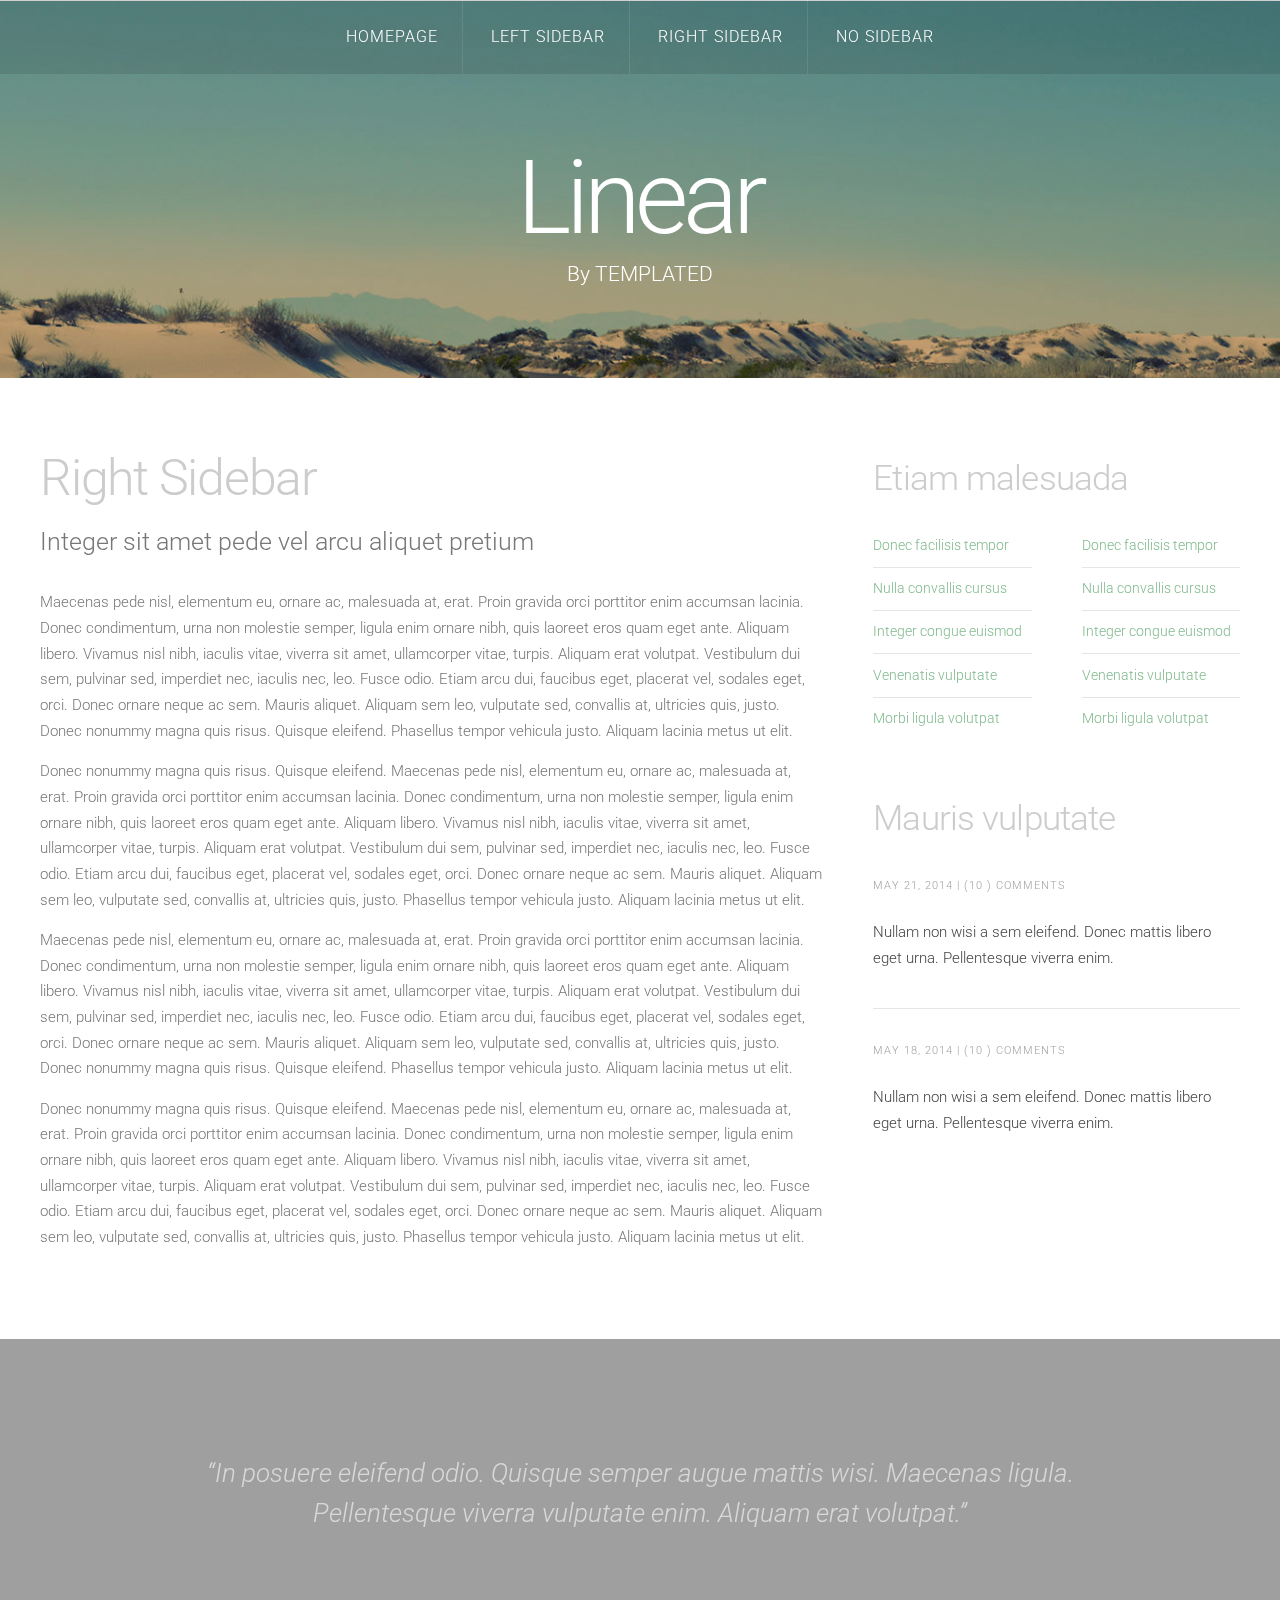
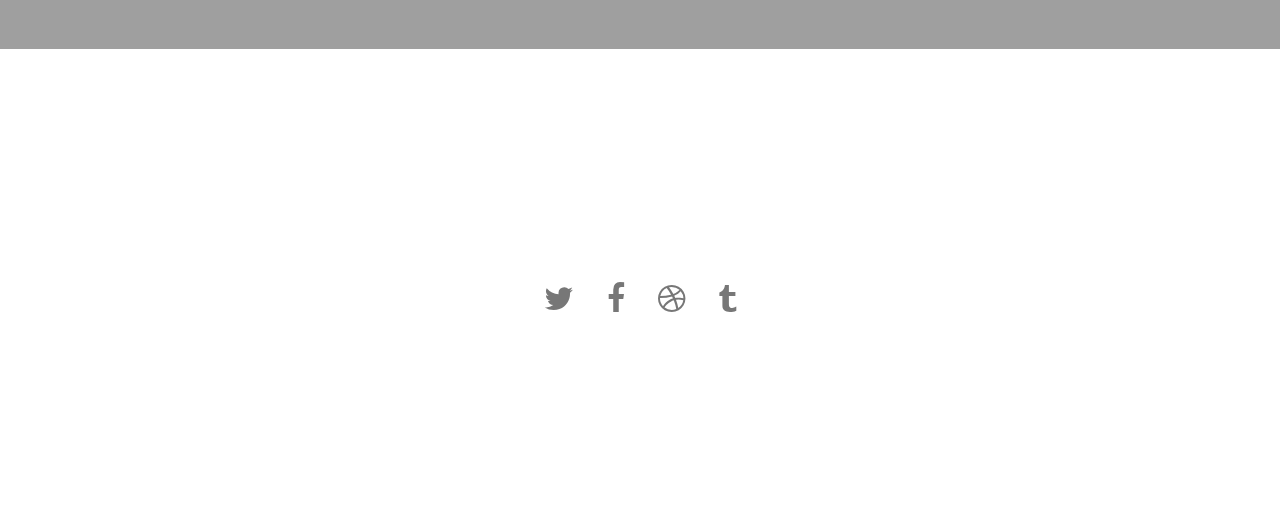
<file: right-sidebar.html>
<!DOCTYPE HTML>
<!--
	Linear by TEMPLATED
    templated.co @templatedco
    Released for free under the Creative Commons Attribution 3.0 license (templated.co/license)
-->
<html>
	<head>
		<title>Linear by TEMPLATED</title>
		<meta http-equiv="content-type" content="text/html; charset=utf-8" />
		<meta name="description" content="" />
		<meta name="keywords" content="" />
		<link href='http://fonts.googleapis.com/css?family=Roboto:400,100,300,700,500,900' rel='stylesheet' type='text/css'>
		<script src="http://ajax.googleapis.com/ajax/libs/jquery/1.11.0/jquery.min.js"></script>
		<script src="js/skel.min.js"></script>
		<script src="js/skel-panels.min.js"></script>
		<script src="js/init.js"></script>
		<noscript>
			<link rel="stylesheet" href="css/skel-noscript.css" />
			<link rel="stylesheet" href="css/style.css" />
			<link rel="stylesheet" href="css/style-desktop.css" />
		</noscript>
	</head>
	<body>

	<!-- Header -->
		<div id="header">
			<div id="nav-wrapper"> 
				<!-- Nav -->
				<nav id="nav">
					<ul>
						<li><a href="index.html">Homepage</a></li>
						<li><a href="left-sidebar.html">Left Sidebar</a></li>
						<li class="active"><a href="right-sidebar.html">Right Sidebar</a></li>
						<li><a href="no-sidebar.html">No Sidebar</a></li>
					</ul>
				</nav>
			</div>
			<div class="container"> 
				
				<!-- Logo -->
				<div id="logo">
					<h1><a href="#">Linear</a></h1>
					<span class="tag">By TEMPLATED</span>
				</div>
			</div>
		</div>
	<!-- Header --> 

	<!-- Main -->
		<div id="main">
			<div class="container">
				<div class="row">

					<!-- Content -->
					<div id="content" class="8u skel-cell-important">
						<section>
							<header>
								<h2>Right Sidebar</h2>
								<span class="byline">Integer sit amet pede vel arcu aliquet pretium</span>
							</header>
							<p>Maecenas pede nisl, elementum eu, ornare ac, malesuada at, erat. Proin gravida orci porttitor enim accumsan lacinia. Donec condimentum, urna non molestie semper, ligula enim ornare nibh, quis laoreet eros quam eget ante. Aliquam libero. Vivamus nisl nibh, iaculis vitae, viverra sit amet, ullamcorper vitae, turpis. Aliquam erat volutpat. Vestibulum dui sem, pulvinar sed, imperdiet nec, iaculis nec, leo. Fusce odio. Etiam arcu dui, faucibus eget, placerat vel, sodales eget, orci. Donec ornare neque ac sem. Mauris aliquet. Aliquam sem leo, vulputate sed, convallis at, ultricies quis, justo. Donec nonummy magna quis risus. Quisque eleifend. Phasellus tempor vehicula justo. Aliquam lacinia metus ut elit.</p>
							<p>Donec nonummy magna quis risus. Quisque eleifend. Maecenas pede nisl, elementum eu, ornare ac, malesuada at, erat. Proin gravida orci porttitor enim accumsan lacinia. Donec condimentum, urna non molestie semper, ligula enim ornare nibh, quis laoreet eros quam eget ante. Aliquam libero. Vivamus nisl nibh, iaculis vitae, viverra sit amet, ullamcorper vitae, turpis. Aliquam erat volutpat. Vestibulum dui sem, pulvinar sed, imperdiet nec, iaculis nec, leo. Fusce odio. Etiam arcu dui, faucibus eget, placerat vel, sodales eget, orci. Donec ornare neque ac sem. Mauris aliquet. Aliquam sem leo, vulputate sed, convallis at, ultricies quis, justo. Phasellus tempor vehicula justo. Aliquam lacinia metus ut elit.</p>
							<p>Maecenas pede nisl, elementum eu, ornare ac, malesuada at, erat. Proin gravida orci porttitor enim accumsan lacinia. Donec condimentum, urna non molestie semper, ligula enim ornare nibh, quis laoreet eros quam eget ante. Aliquam libero. Vivamus nisl nibh, iaculis vitae, viverra sit amet, ullamcorper vitae, turpis. Aliquam erat volutpat. Vestibulum dui sem, pulvinar sed, imperdiet nec, iaculis nec, leo. Fusce odio. Etiam arcu dui, faucibus eget, placerat vel, sodales eget, orci. Donec ornare neque ac sem. Mauris aliquet. Aliquam sem leo, vulputate sed, convallis at, ultricies quis, justo. Donec nonummy magna quis risus. Quisque eleifend. Phasellus tempor vehicula justo. Aliquam lacinia metus ut elit.</p>
							<p>Donec nonummy magna quis risus. Quisque eleifend. Maecenas pede nisl, elementum eu, ornare ac, malesuada at, erat. Proin gravida orci porttitor enim accumsan lacinia. Donec condimentum, urna non molestie semper, ligula enim ornare nibh, quis laoreet eros quam eget ante. Aliquam libero. Vivamus nisl nibh, iaculis vitae, viverra sit amet, ullamcorper vitae, turpis. Aliquam erat volutpat. Vestibulum dui sem, pulvinar sed, imperdiet nec, iaculis nec, leo. Fusce odio. Etiam arcu dui, faucibus eget, placerat vel, sodales eget, orci. Donec ornare neque ac sem. Mauris aliquet. Aliquam sem leo, vulputate sed, convallis at, ultricies quis, justo. Phasellus tempor vehicula justo. Aliquam lacinia metus ut elit.</p>
						</section>
					</div>

					<!-- Sidebar -->
					<div id="sidebar" class="4u">
						<section>
							<header>
								<h2>Etiam malesuada</h2>
							</header>
							<div class="row">
								<section class="6u">
									<ul class="default">
										<li><a href="#">Donec facilisis tempor</a></li>
										<li><a href="#">Nulla convallis cursus</a></li>
										<li><a href="#">Integer congue euismod</a></li>
										<li><a href="#">Venenatis vulputate</a></li>
										<li><a href="#">Morbi ligula volutpat</a></li>
									</ul>
								</section>
								<section class="6u">
									<ul class="default">
										<li><a href="#">Donec facilisis tempor</a></li>
										<li><a href="#">Nulla convallis cursus</a></li>
										<li><a href="#">Integer congue euismod</a></li>
										<li><a href="#">Venenatis vulputate</a></li>
										<li><a href="#">Morbi ligula volutpat</a></li>
									</ul>
								</section>
							</div>
						</section>
						<section>
							<header>
								<h2>Mauris vulputate</h2>
							</header>
							<ul class="style">
								<li>
									<p class="posted">May 21, 2014  |  (10 )  Comments</p>
									<p><a href="#">Nullam non wisi a sem eleifend. Donec mattis libero eget urna. Pellentesque viverra enim.</a></p>
								</li>
								<li>
									<p class="posted">May 18, 2014  |  (10 )  Comments</p>
									<p><a href="#">Nullam non wisi a sem eleifend. Donec mattis libero eget urna. Pellentesque viverra enim.</a></p>
								</li>
							</ul>
						</section>
					</div>
					
				</div>
			</div>
		</div>
	<!-- /Main -->

	<!-- Tweet -->
		<div id="tweet">
			<div class="container">
				<section>
					<blockquote>&ldquo;In posuere eleifend odio. Quisque semper augue mattis wisi. Maecenas ligula. Pellentesque viverra vulputate enim. Aliquam erat volutpat.&rdquo;</blockquote>
				</section>
			</div>
		</div>
	<!-- /Tweet -->

	<!-- Footer -->
		<div id="footer">
			<div class="container">
				<section>
					<header>
						<h2>Get in touch</h2>
						<span class="byline">Integer sit amet pede vel arcu aliquet pretium</span>
					</header>
					<ul class="contact">
						<li><a href="#" class="fa fa-twitter"><span>Twitter</span></a></li>
						<li class="active"><a href="#" class="fa fa-facebook"><span>Facebook</span></a></li>
						<li><a href="#" class="fa fa-dribbble"><span>Pinterest</span></a></li>
						<li><a href="#" class="fa fa-tumblr"><span>Google+</span></a></li>
					</ul>
				</section>
			</div>
		</div>
	<!-- /Footer -->

	<!-- Copyright -->
		<div id="copyright">
			<div class="container">
				Design: <a href="http://templated.co">TEMPLATED</a> Images: <a href="http://unsplash.com">Unsplash</a> (<a href="http://unsplash.com/cc0">CC0</a>)
			</div>
		</div>


	</body>
</html>
</file>
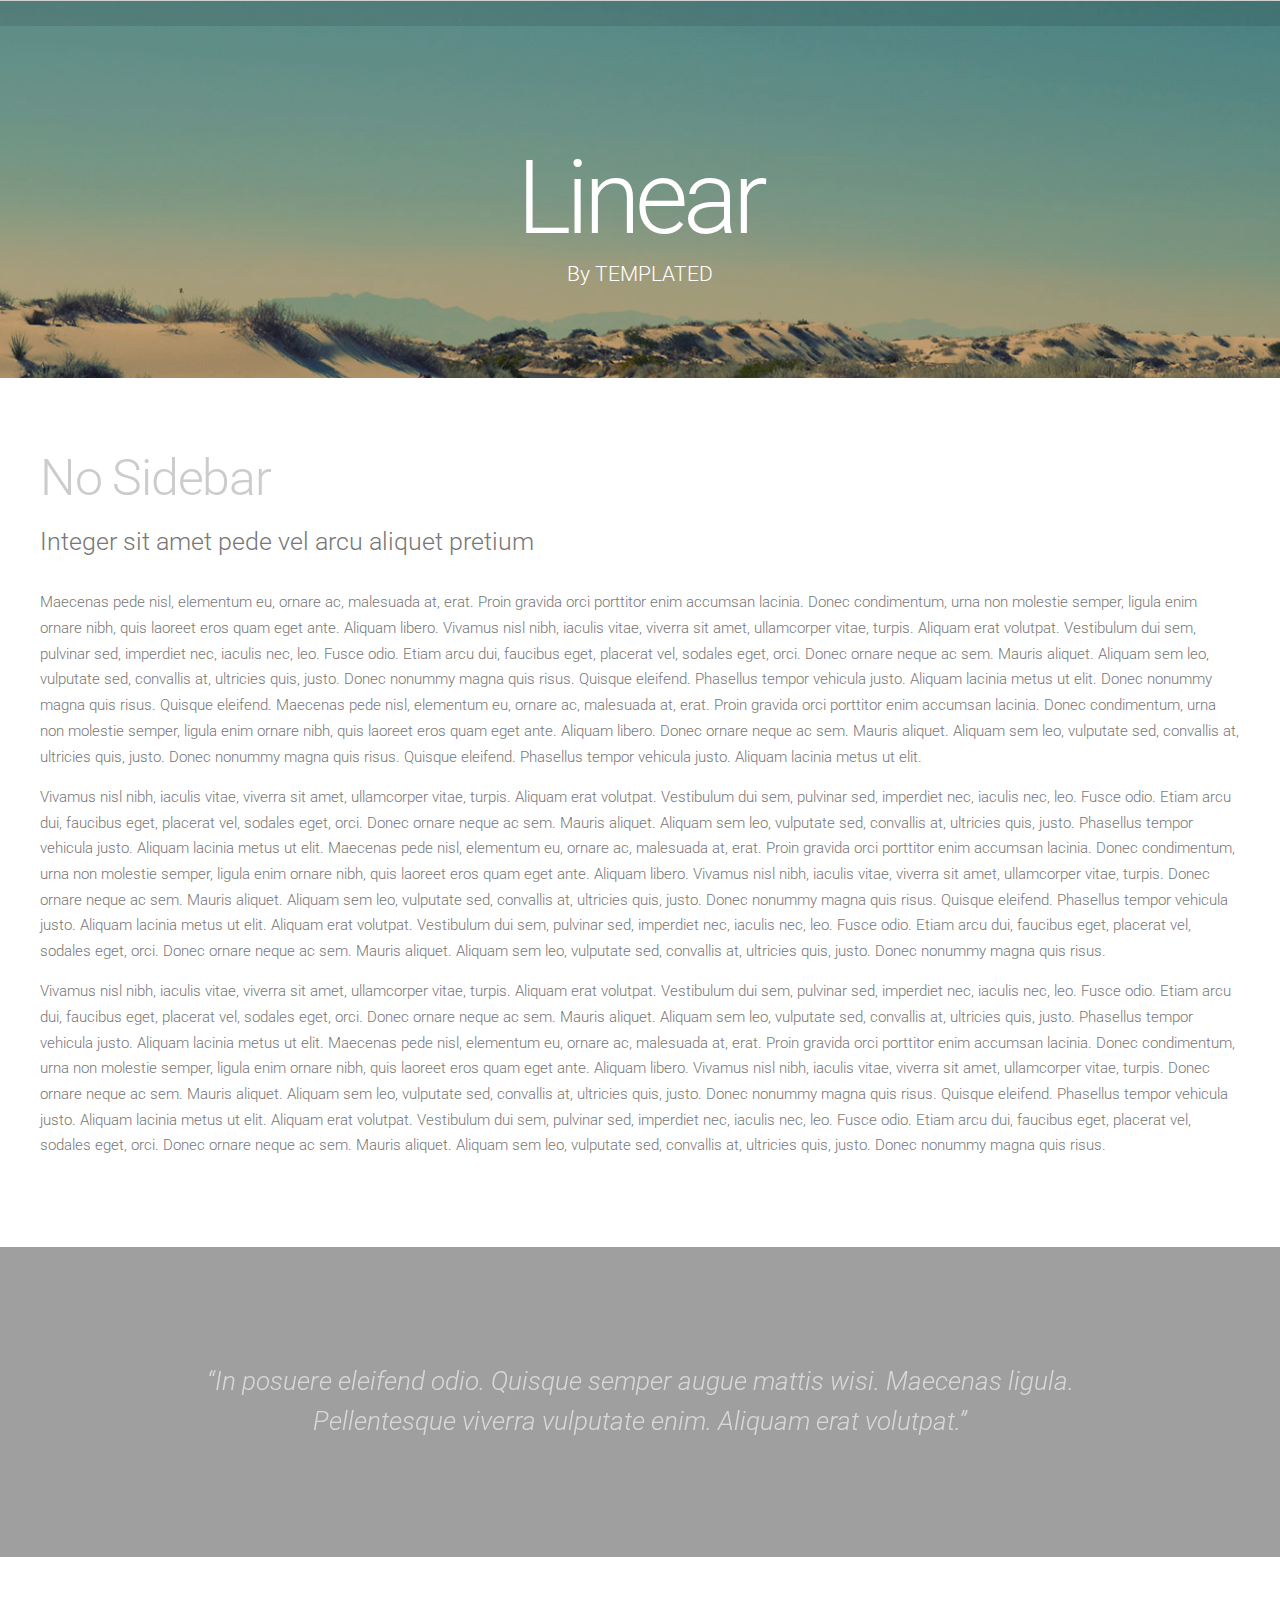
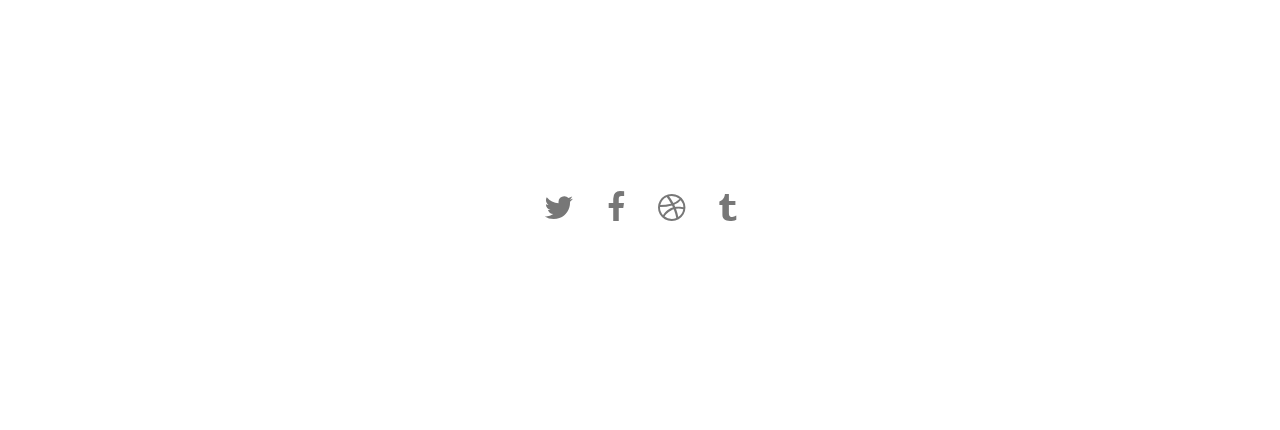
<file: servicios.html>
<!DOCTYPE HTML>
<!--
	Linear by TEMPLATED
    templated.co @templatedco
    Released for free under the Creative Commons Attribution 3.0 license (templated.co/license)
-->
<html>
	<head>
		<title>Aviso Legal</title>
		<meta http-equiv="content-type" content="text/html; charset=utf-8" />
		<meta name="description" content="" />
		<meta name="keywords" content="" />
		<link href='http://fonts.googleapis.com/css?family=Roboto:400,100,300,700,500,900' rel='stylesheet' type='text/css'>
		<script src="http://ajax.googleapis.com/ajax/libs/jquery/1.11.0/jquery.min.js"></script>
		<script src="js/skel.min.js"></script>
		<script src="js/skel-panels.min.js"></script>
		<script src="js/init.js"></script>
		<noscript>
			<link rel="stylesheet" href="css/skel-noscript.css" />
			<link rel="stylesheet" href="css/style.css" />
			<link rel="stylesheet" href="css/style-desktop.css" />
		</noscript>
	</head>
	<body>

	<!-- Header -->
		<div id="header">
			<div id="nav-wrapper"> 
				<!-- Nav -->
				<nav id="nav">
					<ul>
						<li></li>
					</ul>
				</nav>
			</div>
			<div class="container"> 
				
				<!-- Logo -->
				<div id="logo">
					<h1><a href="#">Linear</a></h1>
					<span class="tag">By TEMPLATED</span>
				</div>
			</div>
		</div>
	<!-- Header --> 

	<!-- Main -->
		<div id="main">
			<div id="content" class="container">
				<section>
					<header>
						<h2>No Sidebar</h2>
						<span class="byline">Integer sit amet pede vel arcu aliquet pretium</span>
					</header>
					<p>Maecenas pede nisl, elementum eu, ornare ac, malesuada at, erat. Proin gravida orci porttitor enim accumsan lacinia. Donec condimentum, urna non molestie semper, ligula enim ornare nibh, quis laoreet eros quam eget ante. Aliquam libero. Vivamus nisl nibh, iaculis vitae, viverra sit amet, ullamcorper vitae, turpis. Aliquam erat volutpat. Vestibulum dui sem, pulvinar sed, imperdiet nec, iaculis nec, leo. Fusce odio. Etiam arcu dui, faucibus eget, placerat vel, sodales eget, orci. Donec ornare neque ac sem. Mauris aliquet. Aliquam sem leo, vulputate sed, convallis at, ultricies quis, justo. Donec nonummy magna quis risus. Quisque eleifend. Phasellus tempor vehicula justo. Aliquam lacinia metus ut elit. Donec nonummy magna quis risus. Quisque eleifend. Maecenas pede nisl, elementum eu, ornare ac, malesuada at, erat. Proin gravida orci porttitor enim accumsan lacinia. Donec condimentum, urna non molestie semper, ligula enim ornare nibh, quis laoreet eros quam eget ante. Aliquam libero. Donec ornare neque ac sem. Mauris aliquet. Aliquam sem leo, vulputate sed, convallis at, ultricies quis, justo. Donec nonummy magna quis risus. Quisque eleifend. Phasellus tempor vehicula justo. Aliquam lacinia metus ut elit.</p>
					<p>Vivamus nisl nibh, iaculis vitae, viverra sit amet, ullamcorper vitae, turpis. Aliquam erat volutpat. Vestibulum dui sem, pulvinar sed, imperdiet nec, iaculis nec, leo. Fusce odio. Etiam arcu dui, faucibus eget, placerat vel, sodales eget, orci. Donec ornare neque ac sem. Mauris aliquet. Aliquam sem leo, vulputate sed, convallis at, ultricies quis, justo. Phasellus tempor vehicula justo. Aliquam lacinia metus ut elit. Maecenas pede nisl, elementum eu, ornare ac, malesuada at, erat. Proin gravida orci porttitor enim accumsan lacinia. Donec condimentum, urna non molestie semper, ligula enim ornare nibh, quis laoreet eros quam eget ante. Aliquam libero. Vivamus nisl nibh, iaculis vitae, viverra sit amet, ullamcorper vitae, turpis. Donec ornare neque ac sem. Mauris aliquet. Aliquam sem leo, vulputate sed, convallis at, ultricies quis, justo. Donec nonummy magna quis risus. Quisque eleifend. Phasellus tempor vehicula justo. Aliquam lacinia metus ut elit. Aliquam erat volutpat. Vestibulum dui sem, pulvinar sed, imperdiet nec, iaculis nec, leo. Fusce odio. Etiam arcu dui, faucibus eget, placerat vel, sodales eget, orci. Donec ornare neque ac sem. Mauris aliquet. Aliquam sem leo, vulputate sed, convallis at, ultricies quis, justo. Donec nonummy magna quis risus.</p>
					<p>Vivamus nisl nibh, iaculis vitae, viverra sit amet, ullamcorper vitae, turpis. Aliquam erat volutpat. Vestibulum dui sem, pulvinar sed, imperdiet nec, iaculis nec, leo. Fusce odio. Etiam arcu dui, faucibus eget, placerat vel, sodales eget, orci. Donec ornare neque ac sem. Mauris aliquet. Aliquam sem leo, vulputate sed, convallis at, ultricies quis, justo. Phasellus tempor vehicula justo. Aliquam lacinia metus ut elit. Maecenas pede nisl, elementum eu, ornare ac, malesuada at, erat. Proin gravida orci porttitor enim accumsan lacinia. Donec condimentum, urna non molestie semper, ligula enim ornare nibh, quis laoreet eros quam eget ante. Aliquam libero. Vivamus nisl nibh, iaculis vitae, viverra sit amet, ullamcorper vitae, turpis. Donec ornare neque ac sem. Mauris aliquet. Aliquam sem leo, vulputate sed, convallis at, ultricies quis, justo. Donec nonummy magna quis risus. Quisque eleifend. Phasellus tempor vehicula justo. Aliquam lacinia metus ut elit. Aliquam erat volutpat. Vestibulum dui sem, pulvinar sed, imperdiet nec, iaculis nec, leo. Fusce odio. Etiam arcu dui, faucibus eget, placerat vel, sodales eget, orci. Donec ornare neque ac sem. Mauris aliquet. Aliquam sem leo, vulputate sed, convallis at, ultricies quis, justo. Donec nonummy magna quis risus.</p>							

				</section>
			</div>
		</div>
	<!-- /Main -->

	<!-- Tweet -->
		<div id="tweet">
			<div class="container">
				<section>
					<blockquote>&ldquo;In posuere eleifend odio. Quisque semper augue mattis wisi. Maecenas ligula. Pellentesque viverra vulputate enim. Aliquam erat volutpat.&rdquo;</blockquote>
				</section>
			</div>
		</div>
	<!-- /Tweet -->

	<!-- Footer -->
		<div id="footer">
			<div class="container">
				<section>
					<header>
						<h2>Get in touch</h2>
						<span class="byline">Integer sit amet pede vel arcu aliquet pretium</span>
					</header>
					<ul class="contact">
						<li><a href="#" class="fa fa-twitter"><span>Twitter</span></a></li>
						<li class="active"><a href="#" class="fa fa-facebook"><span>Facebook</span></a></li>
						<li><a href="#" class="fa fa-dribbble"><span>Pinterest</span></a></li>
						<li><a href="#" class="fa fa-tumblr"><span>Google+</span></a></li>
					</ul>
				</section>
			</div>
		</div>
	<!-- /Footer -->

	<!-- Copyright -->
		<div id="copyright">
			<div class="container">
				Design: <a href="http://templated.co">TEMPLATED</a> Images: <a href="http://unsplash.com">Unsplash</a> (<a href="http://unsplash.com/cc0">CC0</a>)
			</div>
		</div>


	</body>
</html>
</file>
<file: css/style.css>
/*
	Linear by TEMPLATED
    templated.co @templatedco
    Released for free under the Creative Commons Attribution 3.0 license (templated.co/license)
*/

@charset 'UTF-8';

@font-face{font-family:'FontAwesome';src:url('font/fontawesome-webfont.eot?v=4.0.1');src:url('font/fontawesome-webfont.eot?#iefix&v=4.0.1') format('embedded-opentype'),url('font/fontawesome-webfont.woff?v=4.0.1') format('woff'),url('font/fontawesome-webfont.ttf?v=4.0.1') format('truetype'),url('font/fontawesome-webfont.svg?v=4.0.1#fontawesomeregular') format('svg');font-weight:normal;font-style:normal}

/*********************************************************************************/
/* Basic                                                                         */
/*********************************************************************************/

	body
	{
		margin: 0;
		padding: 0;
		background: #fff;
	}

	body,input,textarea,select
	{
		font-family: 'Roboto', sans-serif;
		font-size: 11pt;
		font-weight: 300;
		line-height: 1.75em;
		color: #777;
	}

	h1,h2,h3,h4,h5,h6
	{
		font-weight: 300;
		color: #ccc;
	}
	
		h2
		{
			letter-spacing: -0.025em;
		}
	
		h1 a, h2 a, h3 a, h4 a, h5 a, h6 a
		{
			color: inherit;
			text-decoration: none;
		}
		
	strong, b
	{
		font-weight: 500;
		color: #000000;
	}
	
	em, i
	{
		font-style: italic;
	}

	a
	{
		text-decoration: none;
		color: #80BA8E;
	}
	
	a:hover
	{
		text-decoration: underline;
	}

	sub
	{
		position: relative;
		top: 0.5em;
		font-size: 0.8em;
	}
	
	sup
	{
		position: relative;
		top: -0.5em;
		font-size: 0.8em;
	}
	
	hr
	{
		border: 0;
		border-top: solid 1px #ddd;
		margin: 6em 0 0 0;
		padding: 6em 0 0 0;
	}
	
	blockquote
	{
		border-left: solid 0.5em #ddd;
		padding: 1em 0 1em 2em;
		font-style: italic;
	}
	
	p, ul, ol, dl, table
	{
		margin-bottom: 1em;
	}

	header
	{
		margin-bottom: 1.6em;
	}
	
		header h2
		{
		}

		header .byline
		{
			display: block;
			margin: 1.5em 0 0 0;
			padding: 0 0 0.5em 0;
		}
		
	footer
	{
		margin-top: 1em;
	}

	br.clear
	{
		clear: both;
	}

	.pennant
	{
		color: #bbb;
	}

	/* Sections/Articles */
	
		section,
		article
		{
			margin-bottom: 3em;
		}
		
		section > :last-child,
		article > :last-child
		{
			margin-bottom: 0;
		}

		section:last-child,
		article:last-child
		{
			margin-bottom: 0;
		}

		.row > section,
		.row > article
		{
			margin-bottom: 0;
		}

	/* Images */

		.image
		{
			display: inline-block;
		}
		
			.image img
			{
				display: block;
				width: 100%;
			}

			.image.featured
			{
				display: block;
				width: 100%;
				margin: 0 0 2em 0;
			}
			
			.image.full
			{
				display: block;
				width: 100%;
				margin-bottom: 2em;
			}
			
			.image.left
			{
				float: left;
				margin: 0 2em 2em 0;
			}
			
			.image.centered
			{
				display: block;
				margin: 0 0 2em 0;
			}

				.image.centered img
				{
					margin: 0 auto;
					width: auto;
				}

	/* Lists */

		ul.default
		{
			margin: 0;
			padding: 0em 0em 1.5em 0em;
			list-style: none;
		}
		
			ul.default li
			{
				padding: 0.60em 0em;
				font-size: 0.95em;
				border-top: 1px solid;
				border-color: rgba(0,0,0,.1);
			}		
		
			ul.default li:first-child
			{
				padding-top: 0;
				border-top: none;
			}
	
			ul.default {
			}
		
		ul.style li {
			margin: 0;
			padding: 2em 0em 1.5em 0em;
			border-top: 1px solid;
			border-color: rgba(0,0,0,.1);
		}
		
		ul.style li:first-child
		{
			padding-top: 0;
			border-top: none;
		}
		
		ul.style img {
			float: left;
			margin-right: 20px;
		}
		
		ul.style a {
			color: #434343;
		}
		
		ul.style .posted {
			padding: 0em 0em 1em 0em;
			letter-spacing: 1px;
			text-transform: uppercase;
			font-size: 8pt;
			color: #A2A2A2;
		}
		
		ul.style .first {
			padding-top: 0px;
			border-top: none;
		}
							

	/* Buttons */
		
	.button
	{
		position: relative;
		display: inline-block;
		background: #80BA8E;
		padding: 0.8em 2em;
		text-decoration: none !important;
		font-size: 1.2em;
		font-weight: 300;
		color: #FFF !important;
		-moz-transition: color 0.35s ease-in-out, background-color 0.35s ease-in-out;
		-webkit-transition: color 0.35s ease-in-out, background-color 0.35s ease-in-out;
		-o-transition: color 0.35s ease-in-out, background-color 0.35s ease-in-out;
		-ms-transition: color 0.35s ease-in-out, background-color 0.35s ease-in-out;
		transition: color 0.35s ease-in-out, background-color 0.35s ease-in-out;
		text-align: center;
		border-radius: 0.25em;
	}

	.button:hover
	{
		background: #70AA7E;
		color: #FFF !important;
	}

/*********************************************************************************/
/* Icons                                                                         */
/* Powered by Font Awesome by Dave Gandy | http://fontawesome.io                 */
/* Licensed under the SIL OFL 1.1 (font), MIT (CSS)                              */
/*********************************************************************************/

	.fa
	{
		text-decoration: none;
	}

		.fa.solo
		{
		}
		
			.fa.solo span
			{
				display: none;
			}

		.fa:before
		{
			display:inline-block;
			font-family: FontAwesome;
			font-size: 1.25em;
			text-decoration: none;
			font-style: normal;
			font-weight: normal;
			line-height: 1;
			-webkit-font-smoothing:antialiased;
			-moz-osx-font-smoothing:grayscale;
		}

		.fa-lg{font-size:1.3333333333333333em;line-height:.75em;vertical-align:-15%}
		.fa-2x{font-size:2em}
		.fa-3x{font-size:3em}
		.fa-4x{font-size:4em}
		.fa-5x{font-size:5em}
		.fa-fw{width:1.2857142857142858em;text-align:center}
		.fa-ul{padding-left:0;margin-left:2.142857142857143em;list-style-type:none}.fa-ul>li{position:relative}
		.fa-li{position:absolute;left:-2.142857142857143em;width:2.142857142857143em;top:.14285714285714285em;text-align:center}.fa-li.fa-lg{left:-1.8571428571428572em}
		.fa-border{padding:.2em .25em .15em;border:solid .08em #eee;border-radius:.1em}
		.pull-right{float:right}
		.pull-left{float:left}
		.fa.pull-left{margin-right:.3em}
		.fa.pull-right{margin-left:.3em}
		.fa-spin{-webkit-animation:spin 2s infinite linear;-moz-animation:spin 2s infinite linear;-o-animation:spin 2s infinite linear;animation:spin 2s infinite linear}
		@-moz-keyframes spin{0%{-moz-transform:rotate(0deg)} 100%{-moz-transform:rotate(359deg)}}@-webkit-keyframes spin{0%{-webkit-transform:rotate(0deg)} 100%{-webkit-transform:rotate(359deg)}}@-o-keyframes spin{0%{-o-transform:rotate(0deg)} 100%{-o-transform:rotate(359deg)}}@-ms-keyframes spin{0%{-ms-transform:rotate(0deg)} 100%{-ms-transform:rotate(359deg)}}@keyframes spin{0%{transform:rotate(0deg)} 100%{transform:rotate(359deg)}}.fa-rotate-90{filter:progid:DXImageTransform.Microsoft.BasicImage(rotation=1);-webkit-transform:rotate(90deg);-moz-transform:rotate(90deg);-ms-transform:rotate(90deg);-o-transform:rotate(90deg);transform:rotate(90deg)}
		.fa-rotate-180{filter:progid:DXImageTransform.Microsoft.BasicImage(rotation=2);-webkit-transform:rotate(180deg);-moz-transform:rotate(180deg);-ms-transform:rotate(180deg);-o-transform:rotate(180deg);transform:rotate(180deg)}
		.fa-rotate-270{filter:progid:DXImageTransform.Microsoft.BasicImage(rotation=3);-webkit-transform:rotate(270deg);-moz-transform:rotate(270deg);-ms-transform:rotate(270deg);-o-transform:rotate(270deg);transform:rotate(270deg)}
		.fa-flip-horizontal{filter:progid:DXImageTransform.Microsoft.BasicImage(rotation=0, mirror=1);-webkit-transform:scale(-1, 1);-moz-transform:scale(-1, 1);-ms-transform:scale(-1, 1);-o-transform:scale(-1, 1);transform:scale(-1, 1)}
		.fa-flip-vertical{filter:progid:DXImageTransform.Microsoft.BasicImage(rotation=2, mirror=1);-webkit-transform:scale(1, -1);-moz-transform:scale(1, -1);-ms-transform:scale(1, -1);-o-transform:scale(1, -1);transform:scale(1, -1)}
		.fa-stack{position:relative;display:inline-block;width:2em;height:2em;line-height:2em;vertical-align:middle}
		.fa-stack-1x,.fa-stack-2x{position:absolute;left:0;width:100%;text-align:center}
		.fa-stack-1x{line-height:inherit}
		.fa-stack-2x{font-size:2em}
		.fa-inverse{color:#fff}
		.fa-glass:before{content:"\f000"}
		.fa-music:before{content:"\f001"}
		.fa-search:before{content:"\f002"}
		.fa-envelope-o:before{content:"\f003"}
		.fa-heart:before{content:"\f004"}
		.fa-star:before{content:"\f005"}
		.fa-star-o:before{content:"\f006"}
		.fa-user:before{content:"\f007"}
		.fa-film:before{content:"\f008"}
		.fa-th-large:before{content:"\f009"}
		.fa-th:before{content:"\f00a"}
		.fa-th-list:before{content:"\f00b"}
		.fa-check:before{content:"\f00c"}
		.fa-times:before{content:"\f00d"}
		.fa-search-plus:before{content:"\f00e"}
		.fa-search-minus:before{content:"\f010"}
		.fa-power-off:before{content:"\f011"}
		.fa-signal:before{content:"\f012"}
		.fa-gear:before,.fa-cog:before{content:"\f013"}
		.fa-trash-o:before{content:"\f014"}
		.fa-home:before{content:"\f015"}
		.fa-file-o:before{content:"\f016"}
		.fa-clock-o:before{content:"\f017"}
		.fa-road:before{content:"\f018"}
		.fa-download:before{content:"\f019"}
		.fa-arrow-circle-o-down:before{content:"\f01a"}
		.fa-arrow-circle-o-up:before{content:"\f01b"}
		.fa-inbox:before{content:"\f01c"}
		.fa-play-circle-o:before{content:"\f01d"}
		.fa-rotate-right:before,.fa-repeat:before{content:"\f01e"}
		.fa-refresh:before{content:"\f021"}
		.fa-list-alt:before{content:"\f022"}
		.fa-lock:before{content:"\f023"}
		.fa-flag:before{content:"\f024"}
		.fa-headphones:before{content:"\f025"}
		.fa-volume-off:before{content:"\f026"}
		.fa-volume-down:before{content:"\f027"}
		.fa-volume-up:before{content:"\f028"}
		.fa-qrcode:before{content:"\f029"}
		.fa-barcode:before{content:"\f02a"}
		.fa-tag:before{content:"\f02b"}
		.fa-tags:before{content:"\f02c"}
		.fa-book:before{content:"\f02d"}
		.fa-bookmark:before{content:"\f02e"}
		.fa-print:before{content:"\f02f"}
		.fa-camera:before{content:"\f030"}
		.fa-font:before{content:"\f031"}
		.fa-bold:before{content:"\f032"}
		.fa-italic:before{content:"\f033"}
		.fa-text-height:before{content:"\f034"}
		.fa-text-width:before{content:"\f035"}
		.fa-align-left:before{content:"\f036"}
		.fa-align-center:before{content:"\f037"}
		.fa-align-right:before{content:"\f038"}
		.fa-align-justify:before{content:"\f039"}
		.fa-list:before{content:"\f03a"}
		.fa-dedent:before,.fa-outdent:before{content:"\f03b"}
		.fa-indent:before{content:"\f03c"}
		.fa-video-camera:before{content:"\f03d"}
		.fa-picture-o:before{content:"\f03e"}
		.fa-pencil:before{content:"\f040"}
		.fa-map-marker:before{content:"\f041"}
		.fa-adjust:before{content:"\f042"}
		.fa-tint:before{content:"\f043"}
		.fa-edit:before,.fa-pencil-square-o:before{content:"\f044"}
		.fa-share-square-o:before{content:"\f045"}
		.fa-check-square-o:before{content:"\f046"}
		.fa-move:before{content:"\f047"}
		.fa-step-backward:before{content:"\f048"}
		.fa-fast-backward:before{content:"\f049"}
		.fa-backward:before{content:"\f04a"}
		.fa-play:before{content:"\f04b"}
		.fa-pause:before{content:"\f04c"}
		.fa-stop:before{content:"\f04d"}
		.fa-forward:before{content:"\f04e"}
		.fa-fast-forward:before{content:"\f050"}
		.fa-step-forward:before{content:"\f051"}
		.fa-eject:before{content:"\f052"}
		.fa-chevron-left:before{content:"\f053"}
		.fa-chevron-right:before{content:"\f054"}
		.fa-plus-circle:before{content:"\f055"}
		.fa-minus-circle:before{content:"\f056"}
		.fa-times-circle:before{content:"\f057"}
		.fa-check-circle:before{content:"\f058"}
		.fa-question-circle:before{content:"\f059"}
		.fa-info-circle:before{content:"\f05a"}
		.fa-crosshairs:before{content:"\f05b"}
		.fa-times-circle-o:before{content:"\f05c"}
		.fa-check-circle-o:before{content:"\f05d"}
		.fa-ban:before{content:"\f05e"}
		.fa-arrow-left:before{content:"\f060"}
		.fa-arrow-right:before{content:"\f061"}
		.fa-arrow-up:before{content:"\f062"}
		.fa-arrow-down:before{content:"\f063"}
		.fa-mail-forward:before,.fa-share:before{content:"\f064"}
		.fa-resize-full:before{content:"\f065"}
		.fa-resize-small:before{content:"\f066"}
		.fa-plus:before{content:"\f067"}
		.fa-minus:before{content:"\f068"}
		.fa-asterisk:before{content:"\f069"}
		.fa-exclamation-circle:before{content:"\f06a"}
		.fa-gift:before{content:"\f06b"}
		.fa-leaf:before{content:"\f06c"}
		.fa-fire:before{content:"\f06d"}
		.fa-eye:before{content:"\f06e"}
		.fa-eye-slash:before{content:"\f070"}
		.fa-warning:before,.fa-exclamation-triangle:before{content:"\f071"}
		.fa-plane:before{content:"\f072"}
		.fa-calendar:before{content:"\f073"}
		.fa-random:before{content:"\f074"}
		.fa-comment:before{content:"\f075"}
		.fa-magnet:before{content:"\f076"}
		.fa-chevron-up:before{content:"\f077"}
		.fa-chevron-down:before{content:"\f078"}
		.fa-retweet:before{content:"\f079"}
		.fa-shopping-cart:before{content:"\f07a"}
		.fa-folder:before{content:"\f07b"}
		.fa-folder-open:before{content:"\f07c"}
		.fa-resize-vertical:before{content:"\f07d"}
		.fa-resize-horizontal:before{content:"\f07e"}
		.fa-bar-chart-o:before{content:"\f080"}
		.fa-twitter-square:before{content:"\f081"}
		.fa-facebook-square:before{content:"\f082"}
		.fa-camera-retro:before{content:"\f083"}
		.fa-key:before{content:"\f084"}
		.fa-gears:before,.fa-cogs:before{content:"\f085"}
		.fa-comments:before{content:"\f086"}
		.fa-thumbs-o-up:before{content:"\f087"}
		.fa-thumbs-o-down:before{content:"\f088"}
		.fa-star-half:before{content:"\f089"}
		.fa-heart-o:before{content:"\f08a"}
		.fa-sign-out:before{content:"\f08b"}
		.fa-linkedin-square:before{content:"\f08c"}
		.fa-thumb-tack:before{content:"\f08d"}
		.fa-external-link:before{content:"\f08e"}
		.fa-sign-in:before{content:"\f090"}
		.fa-trophy:before{content:"\f091"}
		.fa-github-square:before{content:"\f092"}
		.fa-upload:before{content:"\f093"}
		.fa-lemon-o:before{content:"\f094"}
		.fa-phone:before{content:"\f095"}
		.fa-square-o:before{content:"\f096"}
		.fa-bookmark-o:before{content:"\f097"}
		.fa-phone-square:before{content:"\f098"}
		.fa-twitter:before{content:"\f099"}
		.fa-facebook:before{content:"\f09a"}
		.fa-github:before{content:"\f09b"}
		.fa-unlock:before{content:"\f09c"}
		.fa-credit-card:before{content:"\f09d"}
		.fa-rss:before{content:"\f09e"}
		.fa-hdd-o:before{content:"\f0a0"}
		.fa-bullhorn:before{content:"\f0a1"}
		.fa-bell:before{content:"\f0f3"}
		.fa-certificate:before{content:"\f0a3"}
		.fa-hand-o-right:before{content:"\f0a4"}
		.fa-hand-o-left:before{content:"\f0a5"}
		.fa-hand-o-up:before{content:"\f0a6"}
		.fa-hand-o-down:before{content:"\f0a7"}
		.fa-arrow-circle-left:before{content:"\f0a8"}
		.fa-arrow-circle-right:before{content:"\f0a9"}
		.fa-arrow-circle-up:before{content:"\f0aa"}
		.fa-arrow-circle-down:before{content:"\f0ab"}
		.fa-globe:before{content:"\f0ac"}
		.fa-wrench:before{content:"\f0ad"}
		.fa-tasks:before{content:"\f0ae"}
		.fa-filter:before{content:"\f0b0"}
		.fa-briefcase:before{content:"\f0b1"}
		.fa-fullscreen:before{content:"\f0b2"}
		.fa-group:before{content:"\f0c0"}
		.fa-chain:before,.fa-link:before{content:"\f0c1"}
		.fa-cloud:before{content:"\f0c2"}
		.fa-flask:before{content:"\f0c3"}
		.fa-cut:before,.fa-scissors:before{content:"\f0c4"}
		.fa-copy:before,.fa-files-o:before{content:"\f0c5"}
		.fa-paperclip:before{content:"\f0c6"}
		.fa-save:before,.fa-floppy-o:before{content:"\f0c7"}
		.fa-square:before{content:"\f0c8"}
		.fa-reorder:before{content:"\f0c9"}
		.fa-list-ul:before{content:"\f0ca"}
		.fa-list-ol:before{content:"\f0cb"}
		.fa-strikethrough:before{content:"\f0cc"}
		.fa-underline:before{content:"\f0cd"}
		.fa-table:before{content:"\f0ce"}
		.fa-magic:before{content:"\f0d0"}
		.fa-truck:before{content:"\f0d1"}
		.fa-pinterest:before{content:"\f0d2"}
		.fa-pinterest-square:before{content:"\f0d3"}
		.fa-google-plus-square:before{content:"\f0d4"}
		.fa-google-plus:before{content:"\f0d5"}
		.fa-money:before{content:"\f0d6"}
		.fa-caret-down:before{content:"\f0d7"}
		.fa-caret-up:before{content:"\f0d8"}
		.fa-caret-left:before{content:"\f0d9"}
		.fa-caret-right:before{content:"\f0da"}
		.fa-columns:before{content:"\f0db"}
		.fa-unsorted:before,.fa-sort:before{content:"\f0dc"}
		.fa-sort-down:before,.fa-sort-asc:before{content:"\f0dd"}
		.fa-sort-up:before,.fa-sort-desc:before{content:"\f0de"}
		.fa-envelope:before{content:"\f0e0"}
		.fa-linkedin:before{content:"\f0e1"}
		.fa-rotate-left:before,.fa-undo:before{content:"\f0e2"}
		.fa-legal:before,.fa-gavel:before{content:"\f0e3"}
		.fa-dashboard:before,.fa-tachometer:before{content:"\f0e4"}
		.fa-comment-o:before{content:"\f0e5"}
		.fa-comments-o:before{content:"\f0e6"}
		.fa-flash:before,.fa-bolt:before{content:"\f0e7"}
		.fa-sitemap:before{content:"\f0e8"}
		.fa-umbrella:before{content:"\f0e9"}
		.fa-paste:before,.fa-clipboard:before{content:"\f0ea"}
		.fa-lightbulb-o:before{content:"\f0eb"}
		.fa-exchange:before{content:"\f0ec"}
		.fa-cloud-download:before{content:"\f0ed"}
		.fa-cloud-upload:before{content:"\f0ee"}
		.fa-user-md:before{content:"\f0f0"}
		.fa-stethoscope:before{content:"\f0f1"}
		.fa-suitcase:before{content:"\f0f2"}
		.fa-bell-o:before{content:"\f0a2"}
		.fa-coffee:before{content:"\f0f4"}
		.fa-cutlery:before{content:"\f0f5"}
		.fa-file-text-o:before{content:"\f0f6"}
		.fa-building:before{content:"\f0f7"}
		.fa-hospital:before{content:"\f0f8"}
		.fa-ambulance:before{content:"\f0f9"}
		.fa-medkit:before{content:"\f0fa"}
		.fa-fighter-jet:before{content:"\f0fb"}
		.fa-beer:before{content:"\f0fc"}
		.fa-h-square:before{content:"\f0fd"}
		.fa-plus-square:before{content:"\f0fe"}
		.fa-angle-double-left:before{content:"\f100"}
		.fa-angle-double-right:before{content:"\f101"}
		.fa-angle-double-up:before{content:"\f102"}
		.fa-angle-double-down:before{content:"\f103"}
		.fa-angle-left:before{content:"\f104"}
		.fa-angle-right:before{content:"\f105"}
		.fa-angle-up:before{content:"\f106"}
		.fa-angle-down:before{content:"\f107"}
		.fa-desktop:before{content:"\f108"}
		.fa-laptop:before{content:"\f109"}
		.fa-tablet:before{content:"\f10a"}
		.fa-mobile-phone:before,.fa-mobile:before{content:"\f10b"}
		.fa-circle-o:before{content:"\f10c"}
		.fa-quote-left:before{content:"\f10d"}
		.fa-quote-right:before{content:"\f10e"}
		.fa-spinner:before{content:"\f110"}
		.fa-circle:before{content:"\f111"}
		.fa-mail-reply:before,.fa-reply:before{content:"\f112"}
		.fa-github-alt:before{content:"\f113"}
		.fa-folder-o:before{content:"\f114"}
		.fa-folder-open-o:before{content:"\f115"}
		.fa-expand-o:before{content:"\f116"}
		.fa-collapse-o:before{content:"\f117"}
		.fa-smile-o:before{content:"\f118"}
		.fa-frown-o:before{content:"\f119"}
		.fa-meh-o:before{content:"\f11a"}
		.fa-gamepad:before{content:"\f11b"}
		.fa-keyboard-o:before{content:"\f11c"}
		.fa-flag-o:before{content:"\f11d"}
		.fa-flag-checkered:before{content:"\f11e"}
		.fa-terminal:before{content:"\f120"}
		.fa-code:before{content:"\f121"}
		.fa-reply-all:before{content:"\f122"}
		.fa-mail-reply-all:before{content:"\f122"}
		.fa-star-half-empty:before,.fa-star-half-full:before,.fa-star-half-o:before{content:"\f123"}
		.fa-location-arrow:before{content:"\f124"}
		.fa-crop:before{content:"\f125"}
		.fa-code-fork:before{content:"\f126"}
		.fa-unlink:before,.fa-chain-broken:before{content:"\f127"}
		.fa-question:before{content:"\f128"}
		.fa-info:before{content:"\f129"}
		.fa-exclamation:before{content:"\f12a"}
		.fa-superscript:before{content:"\f12b"}
		.fa-subscript:before{content:"\f12c"}
		.fa-eraser:before{content:"\f12d"}
		.fa-puzzle-piece:before{content:"\f12e"}
		.fa-microphone:before{content:"\f130"}
		.fa-microphone-slash:before{content:"\f131"}
		.fa-shield:before{content:"\f132"}
		.fa-calendar-o:before{content:"\f133"}
		.fa-fire-extinguisher:before{content:"\f134"}
		.fa-rocket:before{content:"\f135"}
		.fa-maxcdn:before{content:"\f136"}
		.fa-chevron-circle-left:before{content:"\f137"}
		.fa-chevron-circle-right:before{content:"\f138"}
		.fa-chevron-circle-up:before{content:"\f139"}
		.fa-chevron-circle-down:before{content:"\f13a"}
		.fa-html5:before{content:"\f13b"}
		.fa-css3:before{content:"\f13c"}
		.fa-anchor:before{content:"\f13d"}
		.fa-unlock-o:before{content:"\f13e"}
		.fa-bullseye:before{content:"\f140"}
		.fa-ellipsis-horizontal:before{content:"\f141"}
		.fa-ellipsis-vertical:before{content:"\f142"}
		.fa-rss-square:before{content:"\f143"}
		.fa-play-circle:before{content:"\f144"}
		.fa-ticket:before{content:"\f145"}
		.fa-minus-square:before{content:"\f146"}
		.fa-minus-square-o:before{content:"\f147"}
		.fa-level-up:before{content:"\f148"}
		.fa-level-down:before{content:"\f149"}
		.fa-check-square:before{content:"\f14a"}
		.fa-pencil-square:before{content:"\f14b"}
		.fa-external-link-square:before{content:"\f14c"}
		.fa-share-square:before{content:"\f14d"}
		.fa-compass:before{content:"\f14e"}
		.fa-toggle-down:before,.fa-caret-square-o-down:before{content:"\f150"}
		.fa-toggle-up:before,.fa-caret-square-o-up:before{content:"\f151"}
		.fa-toggle-right:before,.fa-caret-square-o-right:before{content:"\f152"}
		.fa-euro:before,.fa-eur:before{content:"\f153"}
		.fa-gbp:before{content:"\f154"}
		.fa-dollar:before,.fa-usd:before{content:"\f155"}
		.fa-rupee:before,.fa-inr:before{content:"\f156"}
		.fa-cny:before,.fa-rmb:before,.fa-yen:before,.fa-jpy:before{content:"\f157"}
		.fa-ruble:before,.fa-rouble:before,.fa-rub:before{content:"\f158"}
		.fa-won:before,.fa-krw:before{content:"\f159"}
		.fa-bitcoin:before,.fa-btc:before{content:"\f15a"}
		.fa-file:before{content:"\f15b"}
		.fa-file-text:before{content:"\f15c"}
		.fa-sort-alpha-asc:before{content:"\f15d"}
		.fa-sort-alpha-desc:before{content:"\f15e"}
		.fa-sort-amount-asc:before{content:"\f160"}
		.fa-sort-amount-desc:before{content:"\f161"}
		.fa-sort-numeric-asc:before{content:"\f162"}
		.fa-sort-numeric-desc:before{content:"\f163"}
		.fa-thumbs-up:before{content:"\f164"}
		.fa-thumbs-down:before{content:"\f165"}
		.fa-youtube-square:before{content:"\f166"}
		.fa-youtube:before{content:"\f167"}
		.fa-xing:before{content:"\f168"}
		.fa-xing-square:before{content:"\f169"}
		.fa-youtube-play:before{content:"\f16a"}
		.fa-dropbox:before{content:"\f16b"}
		.fa-stack-overflow:before{content:"\f16c"}
		.fa-instagram:before{content:"\f16d"}
		.fa-flickr:before{content:"\f16e"}
		.fa-adn:before{content:"\f170"}
		.fa-bitbucket:before{content:"\f171"}
		.fa-bitbucket-square:before{content:"\f172"}
		.fa-tumblr:before{content:"\f173"}
		.fa-tumblr-square:before{content:"\f174"}
		.fa-long-arrow-down:before{content:"\f175"}
		.fa-long-arrow-up:before{content:"\f176"}
		.fa-long-arrow-left:before{content:"\f177"}
		.fa-long-arrow-right:before{content:"\f178"}
		.fa-apple:before{content:"\f179"}
		.fa-windows:before{content:"\f17a"}
		.fa-android:before{content:"\f17b"}
		.fa-linux:before{content:"\f17c"}
		.fa-dribbble:before{content:"\f17d"}
		.fa-skype:before{content:"\f17e"}
		.fa-foursquare:before{content:"\f180"}
		.fa-trello:before{content:"\f181"}
		.fa-female:before{content:"\f182"}
		.fa-male:before{content:"\f183"}
		.fa-gittip:before{content:"\f184"}
		.fa-sun-o:before{content:"\f185"}
		.fa-moon-o:before{content:"\f186"}
		.fa-archive:before{content:"\f187"}
		.fa-bug:before{content:"\f188"}
		.fa-vk:before{content:"\f189"}
		.fa-weibo:before{content:"\f18a"}
		.fa-renren:before{content:"\f18b"}
		.fa-pagelines:before{content:"\f18c"}
		.fa-stack-exchange:before{content:"\f18d"}
		.fa-arrow-circle-o-right:before{content:"\f18e"}
		.fa-arrow-circle-o-left:before{content:"\f190"}
		.fa-toggle-left:before,.fa-caret-square-o-left:before{content:"\f191"}
		.fa-dot-circle-o:before{content:"\f192"}
		.fa-wheelchair:before{content:"\f193"}
		.fa-vimeo-square:before{content:"\f194"}
		.fa-turkish-lira:before,.fa-try:before{content:"\f195"}
		.fa-fax:before{content:"\f1ac"}
		.fa-share-alt:before{content:"\f1e0"}
		.fa-cubes:before{content:"\f1b3"}

/*********************************************************************************/
/* Social Icon Styles                                                            */
/*********************************************************************************/

	ul.contact
	{
		padding: 1.5em 0 0 0;
		list-style: none;
		cursor: default;
	}
	
	ul.contact li
	{
		display: inline-block;
		margin: 0 1em;
	}
	
	ul.contact li span
	{
		display: none;
		margin: 0;
		padding: 0;
	}
	
	ul.contact li a
	{
		color: inherit;
		font-size: 1.75em;
		display: inline-block;
		-moz-transition: color 0.35s ease-in-out, background-color 0.35s ease-in-out;
		-webkit-transition: color 0.35s ease-in-out, background-color 0.35s ease-in-out;
		-o-transition: color 0.35s ease-in-out, background-color 0.35s ease-in-out;
		-ms-transition: color 0.35s ease-in-out, background-color 0.35s ease-in-out;
		transition: color 0.35s ease-in-out, background-color 0.35s ease-in-out;
	}
	
	ul.contact li a:hover
	{
		color: #fff;
	}

/*********************************************************************************/
/* Header                                                                        */
/*********************************************************************************/

	#header
	{
		position: relative;
		background: url(../images/header.jpg) no-repeat bottom center;
		background-attachment: fixed;
		background-size: cover;
		text-align: center;
	}
	
		#header:before
		{
			content: '';
			position: absolute;
			left: 0;
			top: 0;
			width: 100%;
			height: 100%;
			background: rgba(64,64,64,0.125);
		}

/*********************************************************************************/
/* Logo                                                                          */
/*********************************************************************************/

	#logo
	{
		position: relative;
		z-index: 1;
	}
	
		#logo h1
		{
			color: #FFF;
		}
	
		#logo a
		{
			display: block;
			text-decoration: none;
			font-weight: 300;
			line-height: 1em;
			font-size: 7em;
			color: #FFF;
			letter-spacing: -0.05em;
			margin: 0 0 0.125em 0;
		}
		
		#logo span
		{
			font-size: 1.4em;
			color: #FFF;
		}

/*********************************************************************************/
/* Nav                                                                           */
/*********************************************************************************/

	#nav
	{
	}

		#nav-wrapper
		{
			background: rgba(0,0,0,.1);
			position: absolute;
			top: 0;
			left: 0;
			width: 100%;
		}
		
		#nav > ul
		{
			margin: 0;
			padding: 0;
			text-align: center;
		}

		#nav > ul > li
		{
			display: inline-block;
			border-right: 1px solid;
			border-color: rgba(255,255,255,.1);
		}
		
			#nav > ul > li:last-child
			{
				padding-right: 0;
				border-right: none;
			}

			#nav > ul > li > a,
			#nav > ul > li > span
			{
				display: inline-block;
				padding: 1.5em 1.5em;
				letter-spacing: 0.06em;
				text-decoration: none;
				text-transform: uppercase;
				font-size: 1.1em;
				outline: 0;
				color: #FFF;
			}

			#nav li.active a
			{
				color: #FFF;
			}

			#nav > ul > li > ul
			{
				display: none;
			}
	
/*********************************************************************************/
/* Main                                                                          */
/*********************************************************************************/

	#main
	{
		position: relative;
		background: #fff;
	}
	
	.homepage #content
	{
		text-align: center;
	}
	
	.homepage #content header h2
	{
	}

	#sidebar h2
	{
		display: block;
		padding-bottom: 0.50em;
	}

/*********************************************************************************/
/* Footer                                                                        */
/*********************************************************************************/
	
	#footer
	{
		position: relative;
		text-align: center;
	}
	
	#footer header h2
	{
		color: #FFF !important;
	}
	
	#footer header .byline
	{
		color: rgba(255,255,255,.2);
	}

/*********************************************************************************/
/* Copyright                                                                     */
/*********************************************************************************/
	
	#copyright
	{
		position: relative;
		text-align: center;
		color: #774535;
	}
	
	#copyright .container
	{
		padding: 3em 0em;
		border-top: 1px solid;
		border-color: rgba(255,255,255,.05);
		color:  rgba(255,255,255,.1);
	}
	
	#copyright a
	{
		text-decoration: none;
		color:  rgba(255,255,255,.2);
	}
	
/*********************************************************************************/
/* Featured                                                                      */
/*********************************************************************************/
	
	#featured
	{
		position: relative;
		background: #f2f2f2;
		text-align: center;
	}
	
	#featured h3
	{
		display: block;
		font-weight: 300;
	}

	#featured .pennant
	{
		font-size: 4em;
	}
	
	#featured .button
	{
		margin-top: 1.5em;
	}

/*********************************************************************************/
/* Tweet                                                                         */
/*********************************************************************************/
	
	#tweet
	{
		position: relative;
		text-align: center;
		background: url(../images/header.jpg) no-repeat center center;
		background-attachment: fixed;
		background-size: cover;
	}

		#tweet:before
		{
			content: '';
			position: absolute;
			left: 0;
			top: 0;
			width: 100%;
			height: 100%;
			background: rgba(64,64,64,0.5);
		}
	
		#tweet section
		{
			border-top: 1px solid;
			border-bottom: 1px solid;
			border-color: rgba(255,255,255,.1);
		}

		#tweet blockquote
		{
			position: relative;
			border: none;
			margin: 0;
			font-weight: 300;
			color: rgba(255,255,255,.6);
		}
</file>
<file: css/style-desktop.css>
/*
	Linear by TEMPLATED
    templated.co @templatedco
    Released for free under the Creative Commons Attribution 3.0 license (templated.co/license)
*/

/*********************************************************************************/
/* Basic                                                                         */
/*********************************************************************************/

	body
	{
	}

	body,input,textarea,select
	{
	}

	header
	{
		margin-bottom: 1.6em;
	}
	
		header h2
		{
			font-size: 3.4em;
		}

		header .byline
		{
			font-size: 1.7em;
		}

/*********************************************************************************/
/* Header                                                                        */
/*********************************************************************************/

	#header
	{
		padding: 10em 0 6em 0;
	}

	.homepage #header
	{
		padding: 16em 0 12em 0;
	}

/*********************************************************************************/
/* Main                                                                          */
/*********************************************************************************/

	#main
	{
		padding: 6em 0em;
	}
	
	.homepage #content header h2
	{
		padding: 0.70em 0em;
		font-size: 2.2em;
	}

	#sidebar h2
	{
		font-size: 2.4em;
	}

/*********************************************************************************/
/* Footer                                                                        */
/*********************************************************************************/
	
	#footer
	{
		padding: 6em 0em;
	}
	
/*********************************************************************************/
/* Featured                                                                      */
/*********************************************************************************/
	
	#featured
	{
		padding: 6em 0em;
	}
	
	#featured h3
	{
		padding: 1.5em 0em;
		font-size: 1.6em;
	}

	#featured header
	{
		margin-bottom: 3em;
	}
	
	#featured p
	{
		line-height: 2em;
		font-size: 1.2em;
	}
	
/*********************************************************************************/
/* Tweet                                                                         */
/*********************************************************************************/
	
	#tweet
	{
		padding: 6em 0em;
	}

	#tweet blockquote
	{
		margin: 0;
		padding: 1em 4em;
		line-height: 1.5em;
		font-size: 1.8em;
	}
</file>
<file: css/skel-noscript.css>
/* Resets (http://meyerweb.com/eric/tools/css/reset/ | v2.0 | 20110126 | License: none (public domain)) */

	html,body,div,span,applet,object,iframe,h1,h2,h3,h4,h5,h6,p,blockquote,pre,a,abbr,acronym,address,big,cite,code,del,dfn,em,img,ins,kbd,q,s,samp,small,strike,strong,sub,sup,tt,var,b,u,i,center,dl,dt,dd,ol,ul,li,fieldset,form,label,legend,table,caption,tbody,tfoot,thead,tr,th,td,article,aside,canvas,details,embed,figure,figcaption,footer,header,hgroup,menu,nav,output,ruby,section,summary,time,mark,audio,video{margin:0;padding:0;border:0;font-size:100%;font:inherit;vertical-align:baseline;}article,aside,details,figcaption,figure,footer,header,hgroup,menu,nav,section{display:block;}body{line-height:1;}ol,ul{list-style:none;}blockquote,q{quotes:none;}blockquote:before,blockquote:after,q:before,q:after{content:'';content:none;}table{border-collapse:collapse;border-spacing:0;}body{-webkit-text-size-adjust:none}

/* Box Model */

	*, *:before, *:after {
		-moz-box-sizing: border-box;
		-webkit-box-sizing: border-box;
		-o-box-sizing: border-box;
		-ms-box-sizing: border-box;
		box-sizing: border-box;
	}

/* Container */

	body {
		min-width: 1200px;
	}

	.container {
		width: 1200px;
		margin-left: auto;
		margin-right: auto;
	}

	/* Modifiers */
	
		.container.small {
			width: 900px;
		}

		.container.big {
			width: 100%;
			max-width: 1500px;
			min-width: 1200px;
		}

/* Grid */

	/* Cells */

		.\31 2u { width: 100% }
		.\31 1u { width: 91.6666666667% }
		.\31 0u { width: 83.3333333333% }
		.\39 u { width: 75% }
		.\38 u { width: 66.6666666667% }
		.\37 u { width: 58.3333333333% }
		.\36 u { width: 50% }
		.\35 u { width: 41.6666666667% }
		.\34 u { width: 33.3333333333% }
		.\33 u { width: 25% }
		.\32 u { width: 16.6666666667% }
		.\31 u { width: 8.3333333333% }
		.\-11u { margin-left: 91.6666666667% }
		.\-10u { margin-left: 83.3333333333% }
		.\-9u { margin-left: 75% }
		.\-8u { margin-left: 66.6666666667% }
		.\-7u { margin-left: 58.3333333333% }
		.\-6u { margin-left: 50% }
		.\-5u { margin-left: 41.6666666667% }
		.\-4u { margin-left: 33.3333333333% }
		.\-3u { margin-left: 25% }
		.\-2u { margin-left: 16.6666666667% }
		.\-1u { margin-left: 8.3333333333% }

		.row > * {
			padding: 50px 0 0 50px;
			float: left;
			-moz-box-sizing: border-box;
			-webkit-box-sizing: border-box;
			-o-box-sizing: border-box;
			-ms-box-sizing: border-box;
			box-sizing: border-box;
		}

		.row + .row > * {
			padding-top: 50px;
		}

		.row {
			margin-left: -50px;
		}

	/* Rows */

		.row:after {
			content: '';
			display: block;
			clear: both;
			height: 0;
		}

		.row:first-child > * {
			padding-top: 0;
		}

		.row > * {
			padding-top: 0;
		}

		/* Modifiers */

			/* Flush */

				.row.flush {
					margin-left: 0;
				}

				.row.flush > * {
					padding: 0 !important;
				}

			/* Quarter */

				.row.quarter > * {
					padding: 12.5px 0 0 12.5px;
				}

				.row.quarter + .row.quarter > * {
					padding-top: 12.5px;
				}

				.row.quarter {
					margin-left: -12.5px;
				}

			/* Half */

				.row.half > * {
					padding: 25px 0 0 25px;
				}

				.row.half + .row.half > * {
					padding-top: 25px;
				}

				.row.half {
					margin-left: -25px;
				}

			/* One and (a) Half */

				.row.oneandhalf > * {
					padding: 75px 0 0 75px;
				}

				.row.oneandhalf + .row.oneandhalf > * {
					padding-top: 75px;
				}

				.row.oneandhalf {
					margin-left: -75px;
				}

			/* Double */

				.row.double > * {
					padding: 100px 0 0 100px;
				}

				.row.double + .row.double > * {
					padding-top: 100px;
				}

				.row.double {
					margin-left: -100px;
				}
</file>
